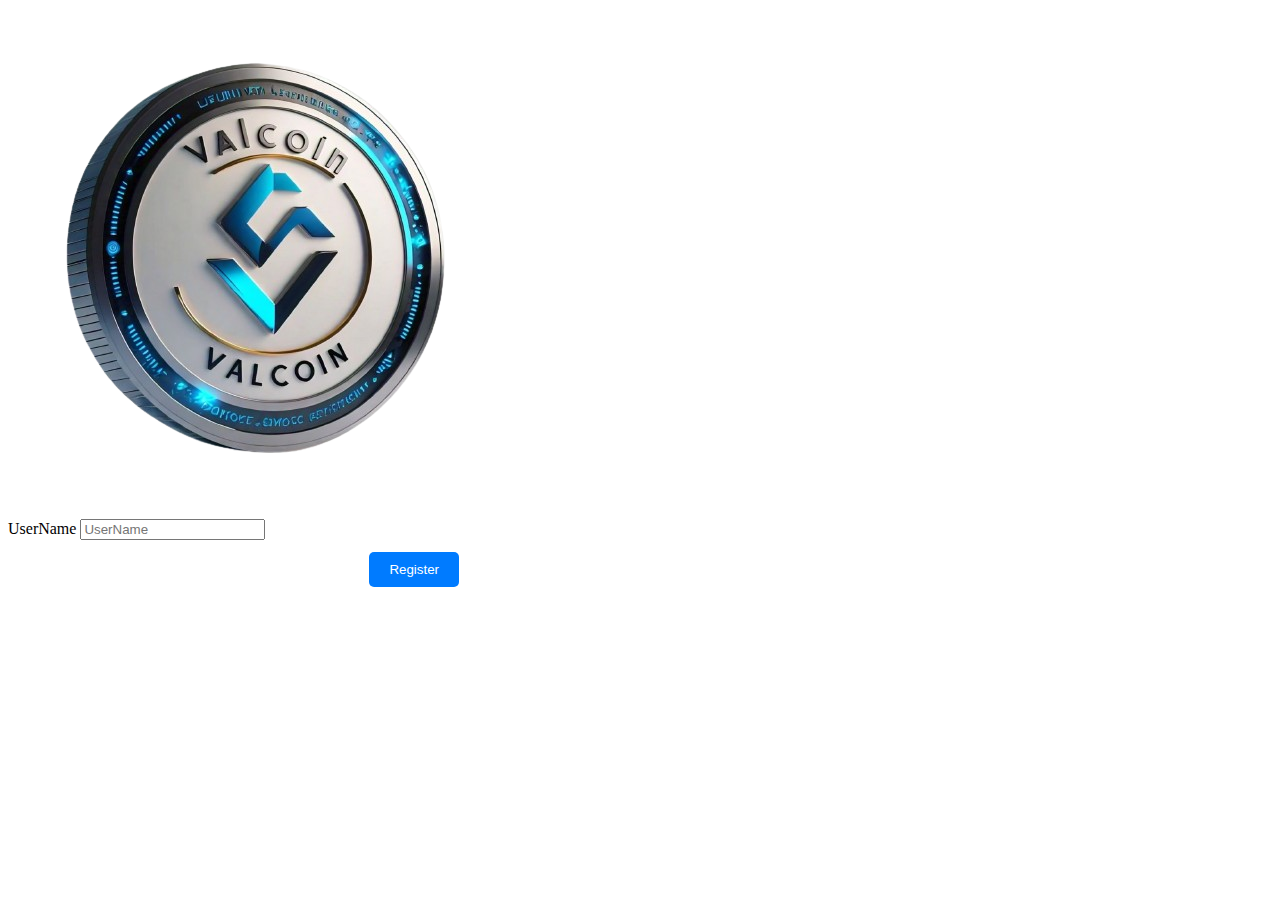
<file: spin-a-wheel-master/index.html>
<!DOCTYPE html>
<html lang="en">

<head>
    <meta charset="UTF-8">
    <meta name="viewport" content="width=device-width, initial-scale=1.0">
    <title>Document</title>
    <style>
        @media (max-width: 430px) {
            .fox {
                width: 300px;
                height: 335px;
                min-width: 470px;
                min-height: 335px;
            }
            .fox * {
                position: absolute;
            }
            .fox:after {
                content: "";
                display: block;
                position: absolute;
                width: 50%;
                height: 20px;
                border-radius: 100%;
                background: rgba(0, 0, 0, 0.2);
                bottom: -10px;
                left: 10%;
                z-index: -1;
            }
            @-webkit-keyframes log {
                from,
                to {
                    transform: rotate(-30deg);
                }
                50% {
                    transform: rotate(25deg);
                }
            }
            @keyframes log {
                from,
                to {
                    transform: rotate(-30deg);
                }
                50% {
                    transform: rotate(25deg);
                }
            }
            @-webkit-keyframes log-inner {
                from,
                to {
                    transform: rotate(15deg);
                }
                50% {
                    transform: rotate(-15deg);
                }
            }
            @keyframes log-inner {
                from,
                to {
                    transform: rotate(15deg);
                }
                50% {
                    transform: rotate(-15deg);
                }
            }
            @-webkit-keyframes hind-log {
                from,
                to {
                    transform: rotate(-20deg);
                }
                50% {
                    transform: rotate(15deg);
                }
            }
            @keyframes hind-log {
                from,
                to {
                    transform: rotate(-20deg);
                }
                50% {
                    transform: rotate(15deg);
                }
            }
            @-webkit-keyframes hind-log-inner {
                from,
                to {
                    transform: rotate(50deg);
                }
                50% {
                    transform: rotate(30deg);
                }
            }
            @keyframes hind-log-inner {
                from,
                to {
                    transform: rotate(50deg);
                }
                50% {
                    transform: rotate(30deg);
                }
            }
            .leg-outer {
                bottom: 0;
                right: 170px;
                -webkit-animation: leg-outer 0.9s cubic-bezier(0.445, 0, 0.55, 1) both infinite;
                animation: leg-outer 0.9s cubic-bezier(0.445, 0, 0.55, 1) both infinite;
                z-index: 1;
            }
            @-webkit-keyframes leg-outer {
                0%,
                100% {
                    transform: translateX(0);
                }
                50% {
                    transform: translateX(-76px);
                }
            }
            @keyframes leg-outer {
                0%,
                100% {
                    transform: translateX(0);
                }
                50% {
                    transform: translateX(-76px);
                }
            }
            .hind-leg-outer {
                bottom: 0;
                right: 263px;
                -webkit-animation: leg-outer 0.9s cubic-bezier(0.445, 0, 0.55, 1) both infinite;
                animation: leg-outer 0.9s cubic-bezier(0.445, 0, 0.55, 1) both infinite;
                -webkit-animation-delay: -0.225s;
                animation-delay: -0.225s;
                z-index: 1;
            }
            .leg {
                bottom: 0;
                -webkit-animation: leg 0.9s cubic-bezier(0.445, 0, 0.55, 1) both infinite;
                animation: leg 0.9s cubic-bezier(0.445, 0, 0.55, 1) both infinite;
            }
            @-webkit-keyframes leg {
                75% {
                    transform: translateY(-20px);
                }
                from,
                40%,
                to {
                    transform: translateY(0);
                }
            }
            @keyframes leg {
                75% {
                    transform: translateY(-20px);
                }
                from,
                40%,
                to {
                    transform: translateY(0);
                }
            }
            .hind-leg-outer2 {
                bottom: 0;
                -webkit-animation: leg 0.9s cubic-bezier(0.445, 0, 0.55, 1) both infinite;
                animation: leg 0.9s cubic-bezier(0.445, 0, 0.55, 1) both infinite;
                -webkit-animation-delay: -0.225s;
                animation-delay: -0.225s;
            }
            .paw,
            .hind-paw {
                bottom: 100%;
                width: 5px;
                height: 12px;
                transform-origin: bottom center;
                border-radius: 5px;
                background: #000;
            }
            .paw:after,
            .hind-paw:after {
                -webkit-animation: paw 0.9s cubic-bezier(0.445, 0, 0.55, 1) both infinite;
                animation: paw 0.9s cubic-bezier(0.445, 0, 0.55, 1) both infinite;
                content: "";
                position: absolute;
                display: block;
                left: 0;
                bottom: 0;
                height: 100%;
                width: 100%;
                background: #000;
                border-radius: 100px;
                transform-origin: 5px center;
            }
            @-webkit-keyframes paw {
                10%,
                to {
                    transform: rotate(10deg);
                }
                20%,
                40% {
                    transform: rotate(10deg);
                }
                70% {
                    transform: rotate(120deg);
                }
            }
            @keyframes paw {
                10%,
                to {
                    transform: rotate(10deg);
                }
                20%,
                40% {
                    transform: rotate(10deg);
                }
                70% {
                    transform: rotate(120deg);
                }
            }
            .hind-paw {
                -webkit-animation-delay: -0.225s;
                animation-delay: -0.225s;
            }
            .log,
            .hind-log {
                bottom: calc(100% - 5px);
                width: 5px;
                height: 44px;
                transform-origin: bottom center;
                transform: rotate(5deg);
                background: black;
                border-bottom-right-radius: 50% 100%;
                border-top-right-radius: 5px;
                border-top-left-radius: 5px;
            }
            .log:after,
            .hind-log:after {
                content: "";
                display: block;
                position: absolute;
                height: 100%;
                width: 55%;
                right: 0;
                background: black;
                transform-origin: right bottom;
                transform: rotate(9deg);
                border-top-right-radius: 8px;
            }
            .log {
                -webkit-animation: log 0.9s cubic-bezier(0.445, 0, 0.55, 1) both infinite;
                animation: log 0.9s cubic-bezier(0.445, 0, 0.55, 1) both infinite;
            }
            .hind-log {
                -webkit-animation: hind-log 0.9s cubic-bezier(0.445, 0, 0.55, 1) both infinite;
                animation: hind-log 0.9s cubic-bezier(0.445, 0, 0.55, 1) both infinite;
                -webkit-animation-delay: -0.225s;
                animation-delay: -0.225s;
            }
            .log-inner,
            .hind-log-inner {
                z-index: 1;
            }
            .log-inner {
                bottom: calc(100% - 8px);
                width: 15px;
                height: 65px;
                transform-origin: bottom center;
                -webkit-animation: log-inner 0.9s cubic-bezier(0.445, 0, 0.55, 1) both infinite;
                animation: log-inner 0.9s cubic-bezier(0.445, 0, 0.55, 1) both infinite;
                background-color: #e2dee8;
                background-image: linear-gradient(to top, #000000, #000000 10px, rgba(0, 0, 0, 0) 11px, rgba(0, 0, 0, 0));
                border-bottom-right-radius: 5px;
                border-bottom-left-radius: 5px;
            }
            .leg-outer+.leg-outer .log-inner,
            .leg-outer+.leg-outer .log-inner:after {
                background-color: #c7c3d0;
            }
            .leg-outer+.leg-outer .log-inner:before {
                background: radial-gradient(farthest-side at bottom left, rgba(0, 0, 0, 0), rgba(0, 0, 0, 0) 99%, #c7c3d0);
            }
            .log-inner:before,
            .log-inner:after {
                content: "";
                display: block;
                position: absolute;
            }
            .log-inner:before {
                right: 100%;
                background: radial-gradient(farthest-side at bottom left, rgba(0, 0, 0, 0), rgba(0, 0, 0, 0) 99%, #e2dee8);
                height: 90%;
                bottom: 0;
                width: 240%;
                border-top-left-radius: 100%;
            }
            .log-inner:after {
                right: 0;
                bottom: 0;
                height: 100%;
                width: 80%;
                background-color: #e2dee8;
                transform-origin: bottom right;
                transform: rotate(15deg);
                border-bottom-left-radius: 50% 100%;
                border-bottom-right-radius: 5px;
                background-image: linear-gradient(-15deg, #000000, #000000 9.5px, rgba(0, 0, 0, 0) 9.5px, rgba(0, 0, 0, 0));
            }
            .hind-log-inner {
                bottom: calc(100% - 7px);
                width: 10px;
                left: -1px;
                height: 80px;
                transform-origin: bottom center;
                -webkit-animation: hind-log-inner 0.9s cubic-bezier(0.445, 0, 0.55, 1) both infinite;
                animation: hind-log-inner 0.9s cubic-bezier(0.445, 0, 0.55, 1) both infinite;
                -webkit-animation-delay: -0.225s;
                animation-delay: -0.225s;
                background-color: #e2dee8;
                background-image: linear-gradient(to top, #000000, #000000 12px, rgba(0, 0, 0, 0) 12px, rgba(0, 0, 0, 0));
            }
            .hind-log-inner:before,
            .hind-log-inner:after {
                content: "";
                display: block;
                position: absolute;
            }
            .hind-log-inner:before {
                right: 100%;
                background: radial-gradient(farthest-side at bottom left, rgba(0, 0, 0, 0), rgba(0, 0, 0, 0) 99%, #e2dee8);
                height: 90%;
                bottom: 0;
                width: 240%;
                border-top-left-radius: 100%;
            }
            .hind-log-inner:after {
                left: 100%;
                left: 100%;
                height: 100%;
                width: 34px;
                background-color: #e2dee8;
                border-bottom-right-radius: 100% 100%;
                transform-origin: bottom left;
                transform: skewY(-38deg);
                background-image: linear-gradient(38deg, #000000, #000000 10px, rgba(0, 0, 0, 0) 10px, rgba(0, 0, 0, 0));
            }
            .hind-leg-outer+.hind-leg-outer .hind-log-inner:before {
                background: radial-gradient(farthest-side at bottom left, rgba(0, 0, 0, 0), rgba(0, 0, 0, 0) 99%, #c7c3d0);
            }
            .leg-outer+.leg-outer {
                z-index: 0;
            }
            .leg-outer+.leg-outer,
            .leg-outer+.leg-outer *,
            .leg-outer+.leg-outer *:after {
                -webkit-animation-delay: -0.45s !important;
                animation-delay: -0.45s !important;
            }
            .hind-paw:after {
                -webkit-animation-delay: -0.225s;
                animation-delay: -0.225s;
            }
            .hind-leg-outer+.hind-leg-outer {
                z-index: 0;
            }
            .hind-leg-outer+.hind-leg-outer,
            .hind-leg-outer+.hind-leg-outer *,
            .hind-leg-outer+.hind-leg-outer *:after {
                -webkit-animation-delay: -0.675s;
                animation-delay: -0.675s;
            }
            .hind-leg-outer+.hind-leg-outer .hind-log-inner,
            .hind-leg-outer+.hind-leg-outer .hind-log-inner:after {
                background-color: #c7c3d0;
            }
            .body {
                top: 50%;
                left: 170px;
                height: 90px;
                width: 123px;
                background: #e2dee8;
                border-top-left-radius: 25% 50%;
                border-bottom-left-radius: 25% 50%;
                border-bottom-right-radius: 25% 50%;
                transform-origin: right center;
                -webkit-animation: body 0.9s cubic-bezier(0.445, 0, 0.55, 1) both infinite;
                animation: body 0.9s cubic-bezier(0.445, 0, 0.55, 1) both infinite;
                -webkit-animation-duration: 0.45s;
                animation-duration: 0.45s;
                -webkit-animation-delay: -0.225s;
                animation-delay: -0.225s;
            }
            @-webkit-keyframes body {
                from,
                to {
                    transform: rotate(-1deg);
                }
                50% {
                    transform: rotate(1deg);
                }
            }
            @keyframes body {
                from,
                to {
                    transform: rotate(-1deg);
                }
                50% {
                    transform: rotate(1deg);
                }
            }
            .body:before {
                content: "";
                display: block;
                position: absolute;
                height: 50px;
                width: 50px;
                background: #e2dee8;
                z-index: 1;
                border-top-right-radius: 10px;
                right: 3px;
                top: -3px;
                transform: rotate(15deg);
            }
            .head {
                position: absolute;
                height: 87px;
                width: 82px;
                bottom: 89%;
                left: 65%;
                border-top-left-radius: 40% 60%;
                border-top-right-radius: 60% 20%;
                background: #e2dee8;
                -webkit-animation: head 0.9s cubic-bezier(0.445, 0, 0.55, 1) both infinite;
                animation: head 0.9s cubic-bezier(0.445, 0, 0.55, 1) both infinite;
                -webkit-animation-duration: 0.45s;
                animation-duration: 0.45s;
                -webkit-animation-delay: -0.225s;
                animation-delay: -0.225s;
                transform-origin: center bottom;
                z-index: 0;
                transform-style: preserve-3d;
            }
            @-webkit-keyframes head {
                from,
                to {
                    transform: rotate(0);
                }
                50% {
                    transform: translateY(2px) rotate(-2deg);
                }
            }
            @keyframes head {
                from,
                to {
                    transform: rotate(0);
                }
                50% {
                    transform: translateY(2px) rotate(-2deg);
                }
            }
            .head:before,
            .head:after {
                content: "";
                display: block;
                position: absolute;
            }
            .head:before {
                width: 15px;
                height: 15px;
                right: 100%;
                bottom: 9px;
                background-image: radial-gradient(ellipse farthest-side at top left, rgba(0, 0, 0, 0), rgba(0, 0, 0, 0) 99%, #e2dee8 99.1%);
            }
            .head:after {
                width: 50px;
                height: 40px;
                top: calc(100% - 1px);
                left: 50%;
                background-image: radial-gradient(ellipse farthest-side at bottom right, rgba(0, 0, 0, 0), rgba(0, 0, 0, 0) 99%, #f0e9ec 99.1%);
            }
            .face {
                width: 74px;
                height: 72px;
                bottom: 0;
                right: 5px;
                background: #f0e9ec;
                border-top-left-radius: 60% 100%;
                border-top-right-radius: 40% 10%;
                z-index: 2;
                -webkit-animation: face 0.9s cubic-bezier(0.445, 0, 0.55, 1) both infinite;
                animation: face 0.9s cubic-bezier(0.445, 0, 0.55, 1) both infinite;
            }
            @-webkit-keyframes face {
                from,
                to {
                    transform: translateX(0);
                }
                50% {
                    transform: translateX(-2px);
                }
            }
            @keyframes face {
                from,
                to {
                    transform: translateX(0);
                }
                50% {
                    transform: translateX(-2px);
                }
            }
            .face:before,
            .face:after {
                content: "";
                display: block;
                position: absolute;
                background: black;
                -webkit-animation: eye 0.9s cubic-bezier(0.445, 0, 0.55, 1) both infinite;
                animation: eye 0.9s cubic-bezier(0.445, 0, 0.55, 1) both infinite;
            }
            @-webkit-keyframes eye {
                from,
                to {
                    transform: rotate(-12deg);
                }
                50% {
                    transform: translateX(-2px) rotate(-12deg);
                }
            }
            @keyframes eye {
                from,
                to {
                    transform: rotate(-12deg);
                }
                50% {
                    transform: translateX(-2px) rotate(-12deg);
                }
            }
            .face:before {
                height: 4px;
                width: 25px;
                border-radius: 2px;
                top: 13px;
                right: 10px;
            }
            .face:after {
                height: 10px;
                width: 10px;
                border-radius: 50%;
                top: 23px;
                right: 15px;
            }
            .snout {
                width: 26px;
                height: 24px;
                left: calc(100% - 5px);
                bottom: 0;
                border-bottom-right-radius: 100%;
                background-color: #f0e9ec;
                background-image: radial-gradient(circle 6px at top right, #000000, #000000 99%, rgba(0, 0, 0, 0) 99%);
                transform-origin: right;
                -webkit-animation: snout 0.9s cubic-bezier(0.445, 0, 0.55, 1) both infinite;
                animation: snout 0.9s cubic-bezier(0.445, 0, 0.55, 1) both infinite;
            }
            @-webkit-keyframes snout {
                from,
                to {
                    transform: scale(1);
                }
                50% {
                    transform: scaleX(1.05);
                }
            }
            @keyframes snout {
                from,
                to {
                    transform: scale(1);
                }
                50% {
                    transform: scaleX(1.05);
                }
            }
            .snout:before,
            .snout:after {
                content: "";
                display: block;
                position: absolute;
                bottom: 100%;
                left: 5px;
                width: calc(100% - 5px);
                height: 40px;
                background-image: radial-gradient(ellipse farthest-side at top right, rgba(0, 0, 0, 0), rgba(0, 0, 0, 0) 99%, #e2dee8 99.1%);
            }
            .snout:before {
                -webkit-animation: snout-outer 0.9s cubic-bezier(0.445, 0, 0.55, 1) both infinite;
                animation: snout-outer 0.9s cubic-bezier(0.445, 0, 0.55, 1) both infinite;
            }
            @-webkit-keyframes snout-outer {
                50% {
                    transform: scaleX(0.93);
                }
            }
            @keyframes snout-outer {
                50% {
                    transform: scaleX(0.93);
                }
            }
            .snout:after {
                background-image: radial-gradient(ellipse farthest-side at top right, rgba(0, 0, 0, 0), rgba(0, 0, 0, 0) 99%, #f0e9ec 99.1%);
                left: 0;
            }
            .tail {
                border-radius: 50%;
                background: #e2dee8;
                width: 1rem;
                height: 1rem;
            }
            .body>.tail {
                height: 10;
                width: 10;
                left: 10px;
                transform: rotate(58deg);
            }
            .body>.tail .tail {
                right: 100%;
                border-color: green;
                z-index: -1;
            }
            .body>.tail>.tail {
                height: 36px;
                width: 6px;
                top: -8px;
                -webkit-animation: tail-2 0.9s cubic-bezier(0.445, 0, 0.55, 1) both infinite;
                animation: tail-2 0.9s cubic-bezier(0.445, 0, 0.55, 1) both infinite;
                -webkit-animation-delay: -0.225s;
                animation-delay: -0.225s;
                transform-origin: calc(100% + 10px);
                transform: rotate(0);
            }
            @-webkit-keyframes tail-2 {
                from,
                to {
                    transform: rotate(0);
                }
                50% {
                    transform: rotate(0);
                }
            }
            @keyframes tail-2 {
                from,
                to {
                    transform: rotate(0);
                }
                50% {
                    transform: rotate(0);
                }
            }
            .body>.tail>.tail:before,
            .body>.tail>.tail:after {
                content: "";
                left: 50%;
                position: absolute;
                height: 50%;
                width: 26.83282px;
                display: block;
                background: #e2dee8;
            }
            .body>.tail>.tail:after {
                bottom: 0;
                transform-origin: top left;
                transform: rotate(-16.60156deg);
            }
            .body>.tail>.tail:before {
                transform-origin: bottom left;
                transform: rotate(16.60156deg);
            }
            .body>.tail>.tail2>.tail {
                height: 100px;
                width: 100px;
                top: -25px;
                -webkit-animation: tail2-2 0.9s cubic-bezier(0.445, 0, 0.55, 1) both infinite;
                animation: tail2-2 0.9s cubic-bezier(0.445, 0, 0.55, 1) both infinite;
                -webkit-animation-delay: -0.225s;
                animation-delay: -0.225s;
                transform-origin: calc(100% + 10px);
                transform: rotate(-30deg);
            }
            @-webkit-keyframes tail2-2 {
                from,
                to {
                    transform: rotate(-33deg);
                }
                50% {
                    transform: rotate(-30deg);
                }
            }
            @keyframes tail2-2 {
                from,
                to {
                    transform: rotate(-33deg);
                }
                50% {
                    transform: rotate(-30deg);
                }
            }
            .body>.tail>.tail2>.tail:before,
            .body>.tail>.tail2>.tail:after {
                content: "";
                left: 50%;
                position: absolute;
                height: 30%;
                width: 17.41657px;
                display: block;
                background: #e2dee8;
            }
            .body>.tail>.tail2>.tail:after {
                bottom: 0;
                transform-origin: top left;
                transform: rotate(-33.74902deg);
            }
            .body>.tail>.tail2>.tail:before {
                transform-origin: bottom left;
                transform: rotate(33.74902deg);
            }
            .body>.tail>.tail>.tail {
                height: 93px;
                width: 100px;
                top: -28.5px;
                -webkit-animation: tail-3 0.9s cubic-bezier(0.445, 0, 0.55, 1) both infinite;
                animation: tail-3 0.9s cubic-bezier(0.445, 0, 0.55, 1) both infinite;
                -webkit-animation-delay: -0.225s;
                animation-delay: -0.225s;
                transform-origin: calc(100% + 18px);
                transform: rotate(-24deg);
            }
            @-webkit-keyframes tail-3 {
                from,
                to {
                    transform: rotate(-30deg);
                }
                50% {
                    transform: rotate(-24deg);
                }
            }
            @keyframes tail-3 {
                from,
                to {
                    transform: rotate(-30deg);
                }
                50% {
                    transform: rotate(-24deg);
                }
            }
            .body>.tail>.tail>.tail:before,
            .body>.tail>.tail>.tail:after {
                content: "";
                left: 50%;
                position: absolute;
                height: 30%;
                width: 57.8619px;
                display: block;
                background: #e2dee8;
            }
            .body>.tail>.tail>.tail:after {
                bottom: 0;
                transform-origin: top left;
                transform: rotate(-26.22267deg);
            }
            .body>.tail>.tail>.tail:before {
                transform-origin: bottom left;
                transform: rotate(26.22267deg);
            }
            .body>.tail>.tail2>.tail>.tail {
                height: 120px;
                width: 50px;
                top: -25px;
                -webkit-animation: tail2-3 0.9s cubic-bezier(0.445, 0, 0.55, 1) both infinite;
                animation: tail2-3 0.9s cubic-bezier(0.445, 0, 0.55, 1) both infinite;
                -webkit-animation-delay: -425ms;
                animation-delay: -425ms;
                background: linear-gradient(45deg, #f0e9ec 25%, rgba(0, 0, 0, 0) 25%), linear-gradient(135deg, #f0e9ec 25%, rgba(0, 0, 0, 0) 25%) 0 0, linear-gradient(to left, rgba(0, 0, 0, 0), rgba(0, 0, 0, 0) 66%, #f0e9ec 66%);
                background-size: 40px 40px, 40px 40px, 100%;
                background-position: center;
                background-color: #e2dee8;
                background-repeat: repeat-y;
                transform-origin: calc(100% + 35px);
                transform: rotate(-30deg);
            }
            @-webkit-keyframes tail2-3 {
                from,
                to {
                    transform: rotate(-35deg);
                }
                50% {
                    transform: rotate(-30deg);
                }
            }
            @keyframes tail2-3 {
                from,
                to {
                    transform: rotate(-35deg);
                }
                50% {
                    transform: rotate(-30deg);
                }
            }
            .body>.tail>.tail2>.tail>.tail:before,
            .body>.tail>.tail2>.tail>.tail:after {
                content: "";
                left: 50%;
                position: absolute;
                height: 50%;
                width: 41.65151px;
                display: block;
                background: #e2dee8;
            }
            .body>.tail>.tail2>.tail>.tail:after {
                bottom: 0;
                transform-origin: top left;
                transform: rotate(-15.25754deg);
            }
            .body>.tail>.tail2>.tail>.tail:before {
                transform-origin: bottom left;
                transform: rotate(15.25754deg);
            }
            .body>.tail>.tail>.tail>.tail {
                height: 98px;
                width: 38px;
                top: -2.5px;
                -webkit-animation: tail-4 0.9s cubic-bezier(0.445, 0, 0.55, 1) both infinite;
                animation: tail-4 0.9s cubic-bezier(0.445, 0, 0.55, 1) both infinite;
                -webkit-animation-delay: -425ms;
                animation-delay: -425ms;
                background: #f0e9ec !important;
                transform-origin: calc(100% + 46.5px);
                transform: rotate(-17deg);
            }
            .body>.tail>.tail>.tail>.tail:before {
                background: linear-gradient(to right, #f0e9ec, #e2dee8) !important;
            }
            @-webkit-keyframes tail-4 {
                from,
                to {
                    transform: rotate(-24deg);
                }
                50% {
                    transform: rotate(-17deg);
                }
            }
            @keyframes tail-4 {
                from,
                to {
                    transform: rotate(-24deg);
                }
                50% {
                    transform: rotate(-17deg);
                }
            }
            .body>.tail>.tail>.tail>.tail:before,
            .body>.tail>.tail>.tail>.tail:after {
                content: "";
                left: 50%;
                position: absolute;
                height: 50%;
                width: 35.46727px;
                display: block;
                background: #e2dee8;
            }
            .body>.tail>.tail>.tail>.tail:after {
                bottom: 0;
                transform-origin: top left;
                transform: rotate(-1.50006deg);
            }
            .body>.tail>.tail>.tail>.tail:before {
                transform-origin: bottom left;
                transform: rotate(1.50006deg);
            }
            .body>.tail>.tail2>.tail>.tail>.tail {
                height: 50px;
                width: 20px;
                top: 35px;
                -webkit-animation: tail2-4 0.9s cubic-bezier(0.445, 0, 0.55, 1) both infinite;
                animation: tail2-4 0.9s cubic-bezier(0.445, 0, 0.55, 1) both infinite;
                -webkit-animation-delay: -0.225s;
                animation-delay: -0.225s;
                transform-origin: calc(100% + 60px);
                transform: rotate(27deg);
            }
            .body>.tail>.tail2>.tail>.tail>.tail:before {
                display: none !important;
            }
            .body>.tail>.tail2>.tail>.tail>.tail,
            .body>.tail>.tail2>.tail>.tail>.tail:before,
            .body>.tail>.tail2>.tail>.tail>.tail:after {
                background: #f0e9ec !important;
            }
            @-webkit-keyframes tail2-4 {
                from,
                to {
                    transform: rotate(5deg);
                }
                50% {
                    transform: rotate(27deg);
                }
            }
            @keyframes tail2-4 {
                from,
                to {
                    transform: rotate(5deg);
                }
                50% {
                    transform: rotate(27deg);
                }
            }
            .body>.tail>.tail2>.tail>.tail>.tail:before,
            .body>.tail>.tail2>.tail>.tail>.tail:after {
                content: "";
                left: 50%;
                position: absolute;
                height: 50%;
                width: 77.45967px;
                display: block;
                background: #e2dee8;
            }
            .body>.tail>.tail2>.tail>.tail>.tail:after {
                bottom: 0;
                transform-origin: top left;
                transform: rotate(24.31576deg);
            }
            .body>.tail>.tail2>.tail>.tail>.tail:before {
                transform-origin: bottom left;
                transform: rotate(-24.31576deg);
            }
            .body>.tail>.tail>.tail>.tail>.tail {
                height: 36px;
                width: 36px;
                top: 31px;
                -webkit-animation: tail-5 0.9s cubic-bezier(0.445, 0, 0.55, 1) both infinite;
                animation: tail-5 0.9s cubic-bezier(0.445, 0, 0.55, 1) both infinite;
                -webkit-animation-delay: -0.225s;
                animation-delay: -0.225s;
                transform-origin: calc(100% + 49px);
                transform: rotate(41deg);
            }
            .body>.tail>.tail>.tail>.tail>.tail,
            .body>.tail>.tail>.tail>.tail>.tail:before,
            .body>.tail>.tail>.tail>.tail>.tail:after {
                background: #f0e9ec !important;
            }
            @-webkit-keyframes tail-5 {
                from,
                to {
                    transform: rotate(10deg);
                }
                50% {
                    transform: rotate(41deg);
                }
            }
            @keyframes tail-5 {
                from,
                to {
                    transform: rotate(10deg);
                }
                50% {
                    transform: rotate(41deg);
                }
            }
            .body>.tail>.tail>.tail>.tail>.tail:before,
            .body>.tail>.tail>.tail>.tail>.tail:after {
                content: "";
                left: 50%;
                position: absolute;
                height: 50%;
                width: 59.39697px;
                display: block;
                background: #e2dee8;
            }
            .body>.tail>.tail>.tail>.tail>.tail:after {
                bottom: 0;
                transform-origin: top left;
                transform: rotate(27.56063deg);
            }
            .body>.tail>.tail>.tail>.tail>.tail:before {
                transform-origin: bottom left;
                transform: rotate(-27.56063deg);
            }
            .body>.tail>.tail2>.tail>.tail>.tail>.tail {
                height: 20px;
                width: 10px;
                top: 15px;
                -webkit-animation: tail2-5 0.9s cubic-bezier(0.445, 0, 0.55, 1) both infinite;
                animation: tail2-5 0.9s cubic-bezier(0.445, 0, 0.55, 1) both infinite;
                -webkit-animation-delay: -0.225s;
                animation-delay: -0.225s;
                transform-origin: calc(100% + 25px);
                transform: rotate(23deg);
            }
            .body>.tail>.tail2>.tail>.tail>.tail>.tail,
            .body>.tail>.tail2>.tail>.tail>.tail>.tail:before,
            .body>.tail>.tail2>.tail>.tail>.tail>.tail:after {
                background: #f0e9ec !important;
            }
            @-webkit-keyframes tail2-5 {
                from,
                to {
                    transform: rotate(0deg);
                }
                50% {
                    transform: rotate(23deg);
                }
            }
            @keyframes tail2-5 {
                from,
                to {
                    transform: rotate(0deg);
                }
                50% {
                    transform: rotate(23deg);
                }
            }
            .body>.tail>.tail2>.tail>.tail>.tail>.tail:before,
            .body>.tail>.tail2>.tail>.tail>.tail>.tail:after {
                content: "";
                left: 50%;
                position: absolute;
                height: 50%;
                width: 31.62278px;
                display: block;
                background: #e2dee8;
            }
            .body>.tail>.tail2>.tail>.tail>.tail>.tail:after {
                bottom: 0;
                transform-origin: top left;
                transform: rotate(25.37695deg);
            }
            .body>.tail>.tail2>.tail>.tail>.tail>.tail:before {
                transform-origin: bottom left;
                transform: rotate(-25.37695deg);
            }
            .body>.tail>.tail>.tail>.tail>.tail>.tail {
                height: 15px;
                width: 10px;
                top: 10.5px;
                -webkit-animation: tail-6 0.9s cubic-bezier(0.445, 0, 0.55, 1) both infinite;
                animation: tail-6 0.9s cubic-bezier(0.445, 0, 0.55, 1) both infinite;
                -webkit-animation-delay: -0.225s;
                animation-delay: -0.225s;
                transform-origin: calc(100% + 18px);
                transform: rotate(10deg);
            }
            .body>.tail>.tail>.tail>.tail>.tail>.tail,
            .body>.tail>.tail>.tail>.tail>.tail>.tail:before,
            .body>.tail>.tail>.tail>.tail>.tail>.tail:after {
                background: #f0e9ec !important;
            }
            @-webkit-keyframes tail-6 {
                from,
                to {
                    transform: rotate(0deg);
                }
                50% {
                    transform: rotate(10deg);
                }
            }
            @keyframes tail-6 {
                from,
                to {
                    transform: rotate(0deg);
                }
                50% {
                    transform: rotate(10deg);
                }
            }
            .body>.tail>.tail>.tail>.tail>.tail>.tail:before,
            .body>.tail>.tail>.tail>.tail>.tail>.tail:after {
                content: "";
                left: 50%;
                position: absolute;
                height: 50%;
                width: 23.2379px;
                display: block;
                background: #e2dee8;
            }
            .body>.tail>.tail>.tail>.tail>.tail>.tail:after {
                bottom: 0;
                transform-origin: top left;
                transform: rotate(24.31576deg);
            }
            .body>.tail>.tail>.tail>.tail>.tail>.tail:before {
                transform-origin: bottom left;
                transform: rotate(-24.31576deg);
            }
            .body>.tail>.tail2>.tail>.tail>.tail>.tail>.tail {
                height: 10px;
                width: 10px;
                top: 5px;
                -webkit-animation: tail2-6 0.9s cubic-bezier(0.445, 0, 0.55, 1) both infinite;
                animation: tail2-6 0.9s cubic-bezier(0.445, 0, 0.55, 1) both infinite;
                -webkit-animation-delay: -0.225s;
                animation-delay: -0.225s;
                transform-origin: calc(100% + 10px);
                transform: rotate(10deg);
            }
            .body>.tail>.tail2>.tail>.tail>.tail>.tail>.tail,
            .body>.tail>.tail2>.tail>.tail>.tail>.tail>.tail:before,
            .body>.tail>.tail2>.tail>.tail>.tail>.tail>.tail:after {
                background: #f0e9ec !important;
            }
            @-webkit-keyframes tail2-6 {
                from,
                to {
                    transform: rotate(3deg);
                }
                50% {
                    transform: rotate(10deg);
                }
            }
            @keyframes tail2-6 {
                from,
                to {
                    transform: rotate(3deg);
                }
                50% {
                    transform: rotate(10deg);
                }
            }
            .body>.tail>.tail2>.tail>.tail>.tail>.tail>.tail:before,
            .body>.tail>.tail2>.tail>.tail>.tail>.tail>.tail:after {
                content: "";
                left: 50%;
                position: absolute;
                height: 50%;
                width: 14.14214px;
                display: block;
                background: #e2dee8;
            }
            .body>.tail>.tail2>.tail>.tail>.tail>.tail>.tail:after {
                bottom: 0;
                transform-origin: top left;
                transform: rotate(19.47124deg);
            }
            .body>.tail>.tail2>.tail>.tail>.tail>.tail>.tail:before {
                transform-origin: bottom left;
                transform: rotate(-19.47124deg);
            }
            .body>.tail>.tail2 {
                height: 20px;
                width: 10px;
                border-radius: 50%;
                position: absolute;
                right: 50%;
                transform-origin: right center;
                transform: rotate(18deg);
            }
            .body>.tail>.tail2 .tail {
                border-color: blue;
                z-index: -1;
            }
            .ears {
                top: 10px;
                left: 35px;
                width: 60px;
                transform: rotateY(20deg);
                transform-origin: bottom left;
            }
            .ears:before {
                content: "";
                display: block;
                position: absolute;
                width: 60px;
                height: 40px;
                background: #e2dee8;
                border-top-left-radius: 100%;
                left: -36px;
                top: -16px;
                transform: rotate(-18deg) skewX(-20deg);
            }
            .ear {
                width: 40px;
                height: 46px;
                bottom: 0;
                transform: skewY(-10deg);
                transform-origin: right bottom;
            }
            .ear:before,
            .ear:after {
                content: "";
                display: block;
                position: absolute;
                height: 100%;
                width: 80%;
                border-top-left-radius: 100%;
            }
            .ear:before {
                background: #e2dee8;
            }
            .ear:after {
                background: #d5d1dc;
                width: 60%;
                right: 0;
                -webkit-animation: ear-inner 0.9s cubic-bezier(0.445, 0, 0.55, 1) both infinite;
                animation: ear-inner 0.9s cubic-bezier(0.445, 0, 0.55, 1) both infinite;
                -webkit-animation-delay: -0.45s;
                animation-delay: -0.45s;
                transform-origin: right;
            }
            @-webkit-keyframes ear-inner {
                50% {
                    transform: scaleX(0.9);
                }
            }
            @keyframes ear-inner {
                50% {
                    transform: scaleX(0.9);
                }
            }
            .ear:nth-child(1) {
                right: 0;
                -webkit-animation: ear-back 0.9s cubic-bezier(0.445, 0, 0.55, 1) both infinite;
                animation: ear-back 0.9s cubic-bezier(0.445, 0, 0.55, 1) both infinite;
            }
            @-webkit-keyframes ear-back {
                from,
                to {
                    transform: rotate(5deg) skewY(-10deg);
                }
                50% {
                    transform: translateX(-1px) rotate(5deg) skewY(-10deg);
                }
            }
            @keyframes ear-back {
                from,
                to {
                    transform: rotate(5deg) skewY(-10deg);
                }
                50% {
                    transform: translateX(-1px) rotate(5deg) skewY(-10deg);
                }
            }
            .ear:nth-child(2) {
                left: 0;
                transform: skewY(-10deg);
            }
            .snow {
                position: absolute;
                top: 0;
                left: 0;
                width: 20%;
                height: 50%;
                z-index: 5;
                pointer-events: none;
                opacity: 0;
                transition: opacity 0.5s cubic-bezier(0.445, 0, 0.55, 1);
                -webkit-animation: snow-x cubic-bezier(0.445, 0, 0.55, 1) 4s both alternate infinite;
                animation: snow-x cubic-bezier(0.445, 0, 0.55, 1) 4s both alternate infinite;
            }
            @-webkit-keyframes snow-x {
                from {
                    transform: translateX(-10%);
                }
                to {
                    transform: translateX(10%);
                }
            }
            @keyframes snow-x {
                from {
                    transform: translateX(-10%);
                }
                to {
                    transform: translateX(10%);
                }
            }
            .fox:hover+.snow {
                opacity: 1;
            }
            .snow:before,
            .snow:after {
                content: "";
                display: block;
                position: absolute;
                top: 0;
                left: 0;
                z-index: 10;
                width: 1vmin;
                height: 1vmin;
                background-color: rgba(255, 255, 255, 0.8);
                border-radius: 50%;
                -webkit-animation: snow 7s linear infinite;
                animation: snow 7s linear infinite;
                box-shadow: 59.348vw 122.76836vh rgba(255, 255, 255, 0.8), 59.348vw 422.76836vh rgba(255, 255, 255, 0.8), 6.07201vw 27.07808vh rgba(255, 255, 255, 0.8), 6.07201vw 327.07808vh rgba(255, 255, 255, 0.8), 98.14178vw 188.37115vh rgba(255, 255, 255, 0.8), 98.14178vw 488.37115vh rgba(255, 255, 255, 0.8), 88.57001vw 5.2913vh rgba(255, 255, 255, 0.8), 88.57001vw 305.2913vh rgba(255, 255, 255, 0.8), 55.00424vw 35.63933vh rgba(255, 255, 255, 0.8), 55.00424vw 335.63933vh rgba(255, 255, 255, 0.8), 51.84133vw 220.70005vh rgba(255, 255, 255, 0.8), 51.84133vw 520.70005vh rgba(255, 255, 255, 0.8), 17.48731vw 219.35359vh rgba(255, 255, 255, 0.8), 17.48731vw 519.35359vh rgba(255, 255, 255, 0.8), 60.11261vw 239.5218vh rgba(255, 255, 255, 0.8), 60.11261vw 539.5218vh rgba(255, 255, 255, 0.8), 46.06815vw 54.7796vh rgba(255, 255, 255, 0.8), 46.06815vw 354.7796vh rgba(255, 255, 255, 0.8), 61.17123vw 14.19915vh rgba(255, 255, 255, 0.8), 61.17123vw 314.19915vh rgba(255, 255, 255, 0.8), 9.8168vw 31.56711vh rgba(255, 255, 255, 0.8), 9.8168vw 331.56711vh rgba(255, 255, 255, 0.8), 58.91848vw 283.42544vh rgba(255, 255, 255, 0.8), 58.91848vw 583.42544vh rgba(255, 255, 255, 0.8), 5.15319vw 57.61703vh rgba(255, 255, 255, 0.8), 5.15319vw 357.61703vh rgba(255, 255, 255, 0.8), 5.19227vw 274.50541vh rgba(255, 255, 255, 0.8), 5.19227vw 574.50541vh rgba(255, 255, 255, 0.8), 8.64121vw 50.9384vh rgba(255, 255, 255, 0.8), 8.64121vw 350.9384vh rgba(255, 255, 255, 0.8), 32.87031vw 117.58701vh rgba(255, 255, 255, 0.8), 32.87031vw 417.58701vh rgba(255, 255, 255, 0.8), 11.4439vw 161.05636vh rgba(255, 255, 255, 0.8), 11.4439vw 461.05636vh rgba(255, 255, 255, 0.8), 99.35583vw 84.1211vh rgba(255, 255, 255, 0.8), 99.35583vw 384.1211vh rgba(255, 255, 255, 0.8), 97.78631vw 60.48915vh rgba(255, 255, 255, 0.8), 97.78631vw 360.48915vh rgba(255, 255, 255, 0.8), 31.33857vw 16.29228vh rgba(255, 255, 255, 0.8), 31.33857vw 316.29228vh rgba(255, 255, 255, 0.8), 45.23735vw 40.86038vh rgba(255, 255, 255, 0.8), 45.23735vw 340.86038vh rgba(255, 255, 255, 0.8), 61.86352vw 2.78958vh rgba(255, 255, 255, 0.8), 61.86352vw 302.78958vh rgba(255, 255, 255, 0.8), 73.84814vw 235.74725vh rgba(255, 255, 255, 0.8), 73.84814vw 535.74725vh rgba(255, 255, 255, 0.8), 4.15246vw 126.75069vh rgba(255, 255, 255, 0.8), 4.15246vw 426.75069vh rgba(255, 255, 255, 0.8), 55.9236vw 138.05875vh rgba(255, 255, 255, 0.8), 55.9236vw 438.05875vh rgba(255, 255, 255, 0.8), 89.48288vw 285.89983vh rgba(255, 255, 255, 0.8), 89.48288vw 585.89983vh rgba(255, 255, 255, 0.8), 32.80132vw 73.59764vh rgba(255, 255, 255, 0.8), 32.80132vw 373.59764vh rgba(255, 255, 255, 0.8), 27.52593vw 41.85206vh rgba(255, 255, 255, 0.8), 27.52593vw 341.85206vh rgba(255, 255, 255, 0.8), 70.41484vw 116.66261vh rgba(255, 255, 255, 0.8), 70.41484vw 416.66261vh rgba(255, 255, 255, 0.8), 78.72854vw 182.5937vh rgba(255, 255, 255, 0.8), 78.72854vw 482.5937vh rgba(255, 255, 255, 0.8), 28.94064vw 143.81417vh rgba(255, 255, 255, 0.8), 28.94064vw 443.81417vh rgba(255, 255, 255, 0.8), 90.54543vw 71.05722vh rgba(255, 255, 255, 0.8), 90.54543vw 371.05722vh rgba(255, 255, 255, 0.8), 2.3301vw 111.6441vh rgba(255, 255, 255, 0.8), 2.3301vw 411.6441vh rgba(255, 255, 255, 0.8), 56.46761vw 263.08565vh rgba(255, 255, 255, 0.8), 56.46761vw 563.08565vh rgba(255, 255, 255, 0.8), 57.95124vw 253.95386vh rgba(255, 255, 255, 0.8), 57.95124vw 553.95386vh rgba(255, 255, 255, 0.8), 6.97279vw 93.33453vh rgba(255, 255, 255, 0.8), 6.97279vw 393.33453vh rgba(255, 255, 255, 0.8), 9.32184vw 214.26382vh rgba(255, 255, 255, 0.8), 9.32184vw 514.26382vh rgba(255, 255, 255, 0.8), 56.41539vw 58.70621vh rgba(255, 255, 255, 0.8), 56.41539vw 358.70621vh rgba(255, 255, 255, 0.8), 2.77474vw 76.66669vh rgba(255, 255, 255, 0.8), 2.77474vw 376.66669vh rgba(255, 255, 255, 0.8), 78.55433vw 243.84667vh rgba(255, 255, 255, 0.8), 78.55433vw 543.84667vh rgba(255, 255, 255, 0.8);
            }
            .snow:after {
                width: 1.1vmin;
                height: 8px;
                -webkit-animation-duration: 6s;
                animation-duration: 6s;
            }
            @-webkit-keyframes snow {
                from {
                    transform: rotate(10deg) translateY(-300vh);
                }
                to {
                    transform: rotate(10deg) translateY(0);
                }
            }
            @keyframes snow {
                from {
                    transform: rotate(10deg) translateY(-300vh);
                }
                to {
                    transform: rotate(10deg) translateY(0);
                }
            }
            body {
                display: flex;
                flex-direction: row;
                justify-content: center;
                align-items: center;
                background: #9095b9;
            }
            html,
            body {
                width: 100%;
                height: 100%;
                margin: 0;
                padding: 0;
                overflow: hidden;
            }
            *,
            *:before,
            *:after {
                box-sizing: border-box;
                position: relative;
            }
            form {
                background-color: #263ff77e;
            }
            .input {
                border-bottom: blue;
                height: 40px;
                border-radius: 50px;
                background-color: rgba(255, 255, 255, 0.281);
            }
            label {
                position: relative;
                bottom: 8px;
            }
            .backgroundimg {
                position: absolute;
                top: 10px;
                width: 400px;
                height: 400px;
            }
        }
        
        button {
            padding: 10px 20px;
            background-color: #007bff;
            color: #fff;
            border: none;
            border-radius: 5px;
            cursor: pointer;
            position: relative;
            top: 40px;
            left: 100px;
            z-index: 1;
        }
        
        button:hover {
            background-color: #0056b3;
        }
    </style>
</head>

<body>
    <img src="valcoin6-removebg-preview.png" alt="" class="backgroundimg">
    <div class="fox">
        <div class="leg-outer">
            <div class="leg">
                <div class="paw">
                    <div class="log">
                        <div class="log-inner">
                        </div>
                    </div>
                </div>
            </div>
        </div>
        <div class="leg-outer">
            <div class="leg">
                <div class="paw">
                    <div class="log">
                        <div class="log-inner"></div>
                    </div>
                </div>
            </div>
        </div>
        <div class="hind-leg-outer">
            <div class="hind-leg-outer2">
                <div class="hind-paw">
                    <div class="hind-log">
                        <div class="hind-log-inner">
                        </div>
                    </div>
                </div>
            </div>
        </div>
        <div class="hind-leg-outer">
            <div class="hind-leg-outer2">
                <div class="hind-paw">
                    <div class="hind-log">
                        <div class="hind-log-inner">
                        </div>
                    </div>
                </div>
            </div>
        </div>
        <div class="body">



            <form action="" style="z-index: 1;">
                <label for="text">UserName</label>
                <input type="text" placeholder="UserName" class="input" id="username" name="username" required>
                <button type="submit">Register</button>
            </form>
            <div class="head">
                <div class="ears">
                    <div class="ear"></div>
                    <div class="ear"></div>
                </div>
                <div class="face"></div>
                <div class="snout"></div>
            </div>
            <div class="tail">
                <div class="tail">
                    <div class="tail">
                        <div class="tail">
                            <div class="tail">
                                <div class="tail">
                                </div>
                            </div>
                        </div>
                    </div>
                </div>
                <div class="tail2">
                    <div class="tail">
                        <div class="tail">
                            <div class="tail">
                                <div class="tail">
                                    <div class="tail">
                                    </div>
                                </div>
                            </div>
                        </div>
                    </div>
                </div>
            </div>
        </div>
    </div>
    <div class="snow"></div>

    <script>
        document.addEventListener('DOMContentLoaded', function() {
            const registrationForm = document.getElementById('registration-form');

            // Check if the user has already registered a username
            const storedUsername = localStorage.getItem('username');
            if (storedUsername) {
                redirectToDashboard();
            }

            // Check if there's a referral link in the URL
            const urlParams = new URLSearchParams(window.location.search);
            const referralLink = urlParams.get('ref');
            if (referralLink) {
                document.getElementById('referral-link').value = referralLink;
            }

            registrationForm.addEventListener('submit', function(event) {
                event.preventDefault();

                const username = document.getElementById('username').value;
                const referralLink = document.getElementById('referral-link').value;

                if (username) {
                    localStorage.setItem('username', username);
                    if (referralLink) {
                        // Reward both users
                        rewardUser(referralLink);
                        rewardUser(username);
                    }
                    redirectToDashboard();
                } else {
                    alert("Please enter a username.");
                }
            });
        });

        function redirectToDashboard() {
            window.location.href = "cumer2.html";
        }

        function rewardUser(username) {
            let balance = 0;
            const storedBalance = localStorage.getItem(`${username}-balance`);
            if (storedBalance) {
                balance = parseInt(storedBalance);
            }
            balance += 10000;
            localStorage.setItem(`${username}-balance`, balance);
        }
    </script>
</body>

</html>
</file>
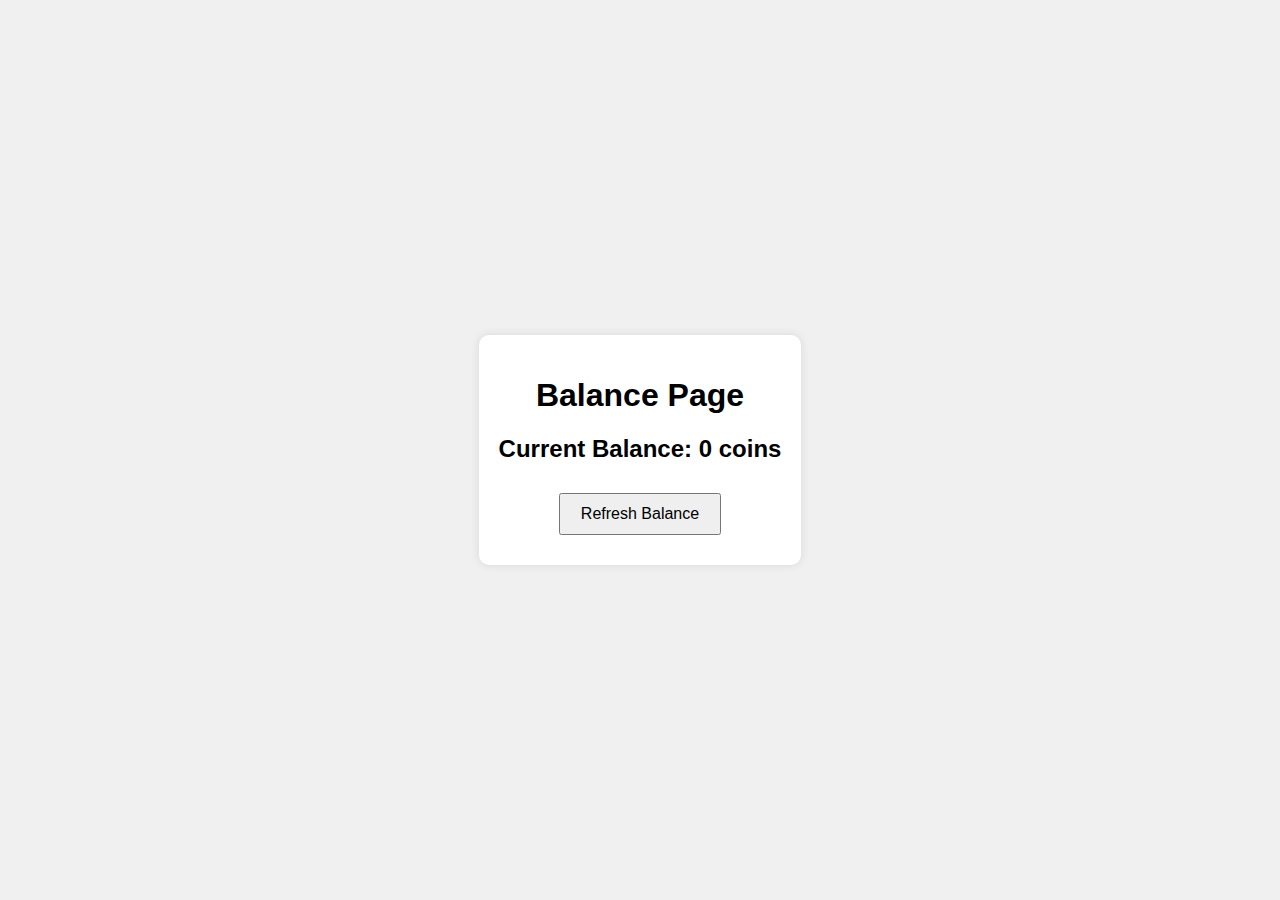
<file: spin-a-wheel-master/balance.html>
<!DOCTYPE html>
<html lang="en">

<head>
    <meta charset="UTF-8">
    <meta name="viewport" content="width=device-width, initial-scale=1.0">
    <title>Balance Page</title>
    <style>
        body {
            font-family: Arial, sans-serif;
            display: flex;
            justify-content: center;
            align-items: center;
            height: 100vh;
            background-color: #f0f0f0;
            margin: 0;
        }
        
        .container {
            text-align: center;
            background: #fff;
            padding: 20px;
            border-radius: 10px;
            box-shadow: 0 0 10px rgba(0, 0, 0, 0.1);
        }
        
        button {
            padding: 10px 20px;
            margin: 10px;
            font-size: 16px;
            cursor: pointer;
        }
        
        #status,
        #countdown,
        #mined {
            margin-top: 20px;
            font-size: 18px;
            color: #333;
        }
        /* Modal styles */
        
        .modal {
            display: none;
            position: fixed;
            z-index: 1;
            left: 0;
            top: 0;
            width: 100%;
            height: 100%;
            overflow: auto;
            background-color: rgb(0, 0, 0);
            background-color: rgba(0, 0, 0, 0.4);
        }
        
        .modal-content {
            background-color: #fefefe;
            margin: 15% auto;
            padding: 20px;
            border: 1px solid #888;
            width: 80%;
            max-width: 300px;
            text-align: center;
        }
        
        .close {
            color: #aaa;
            float: right;
            font-size: 28px;
            font-weight: bold;
        }
        
        .close:hover,
        .close:focus {
            color: black;
            text-decoration: none;
            cursor: pointer;
        }
    </style>
</head>

<body>
    <div class="container">
        <h1>Balance Page</h1>
        <div class="balance">
            <h2>Current Balance: <span id="balance">0</span> coins</h2>
        </div>
        <button id="refreshButton">Refresh Balance</button>
    </div>

    <script>
        const balanceElement = document.getElementById('balance');
        const minedCoinsElement = document.getElementById('minedCoins');
        const startButton = document.getElementById('startButton');
        const stopButton = document.getElementById('stopButton');
        const statusElement = document.getElementById('status');
        const countdownElement = document.getElementById('countdown');
        const transferButton = document.getElementById('transferButton');
        const modal = document.getElementById('modal');
        const closeModal = document.querySelector('.close');
        const claimButton = document.getElementById('claimButton');


        const refreshButton = document.getElementById('refreshButton');

        function updateBalance() {
            const storedBalance = localStorage.getItem('balance');
            if (storedBalance !== null) {
                balanceElement.textContent = storedBalance;
            } else {
                balanceElement.textContent = '0';
            }
        }

        refreshButton.addEventListener('click', updateBalance);

        // Update balance on page load
        updateBalance();
    </script>
</body>

</html>
</file>
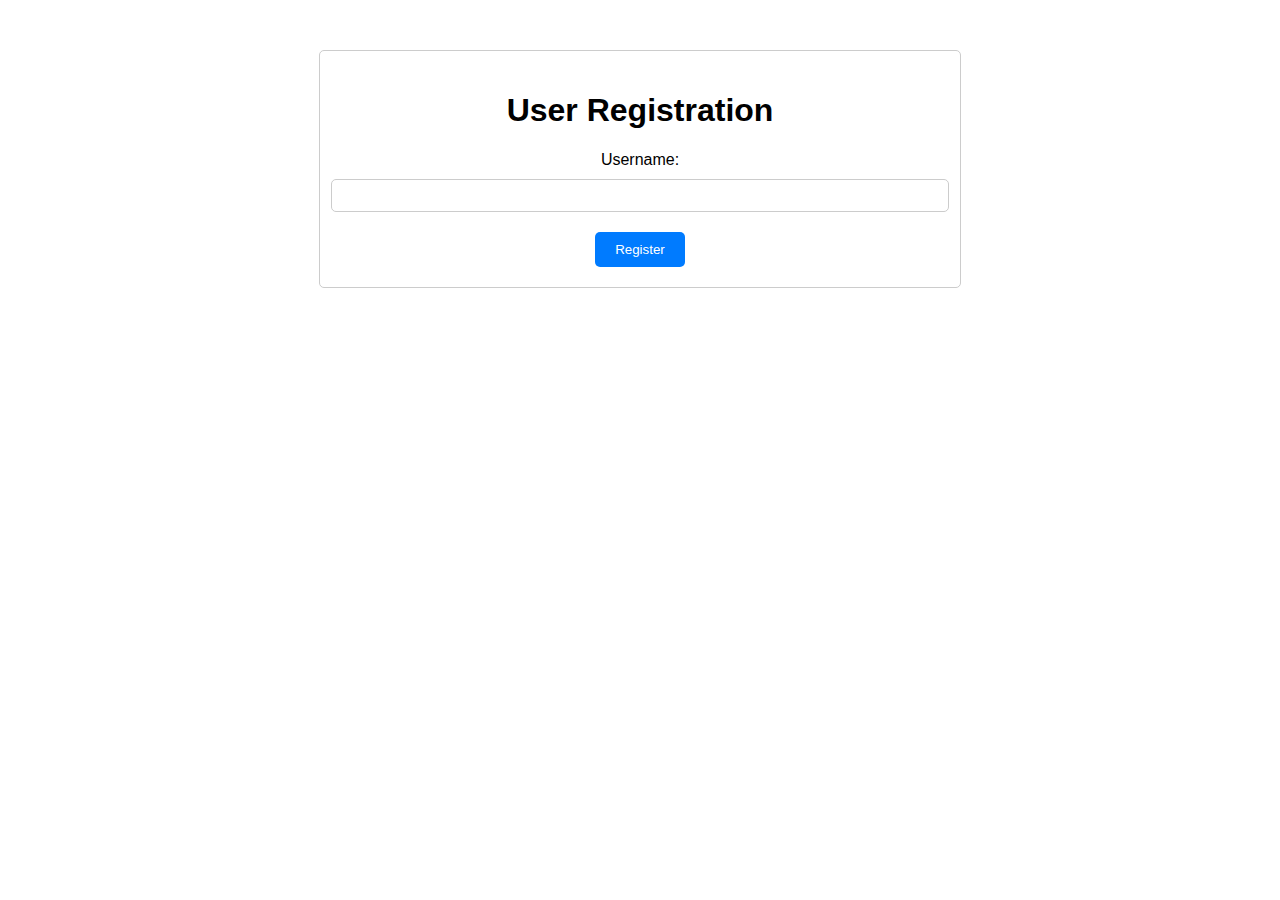
<file: spin-a-wheel-master/cumer.html>
<!DOCTYPE html>
<html lang="en">

<head>
    <meta charset="UTF-8">
    <meta name="viewport" content="width=device-width, initial-scale=1.0">
    <title>User Registration</title>
    <style>
        body {
            font-family: Arial, sans-serif;
            margin: 0;
            padding: 0;
        }
        
        .container {
            max-width: 600px;
            margin: 50px auto;
            padding: 20px;
            border: 1px solid #ccc;
            border-radius: 5px;
        }
        
        h1 {
            text-align: center;
        }
        
        form {
            display: flex;
            flex-direction: column;
            align-items: center;
        }
        
        label {
            margin-bottom: 10px;
        }
        
        input[type="text"] {
            width: 100%;
            padding: 8px;
            margin-bottom: 20px;
            border: 1px solid #ccc;
            border-radius: 5px;
        }
        
        button {
            padding: 10px 20px;
            background-color: #007bff;
            color: #fff;
            border: none;
            border-radius: 5px;
            cursor: pointer;
        }
        
        button:hover {
            background-color: #0056b3;
        }
        
        #username-display {
            text-align: center;
            font-size: 20px;
            margin-top: 20px;
        }
    </style>
</head>

<body>
    <div class="container">
        <h1>User Registration</h1>
        <form id="registration-form">
            <label for="username">Username:</label>
            <input type="text" id="username" name="username" required>
            <input type="hidden" id="referral-link" name="referral-link" value="">
            <button type="submit">Register</button>
        </form>
    </div>
    <script>
        document.addEventListener('DOMContentLoaded', function() {
            const registrationForm = document.getElementById('registration-form');

            // Check if the user has already registered a username
            const storedUsername = localStorage.getItem('username');
            if (storedUsername) {
                redirectToDashboard();
            }

            // Check if there's a referral link in the URL
            const urlParams = new URLSearchParams(window.location.search);
            const referralLink = urlParams.get('ref');
            if (referralLink) {
                document.getElementById('referral-link').value = referralLink;
            }

            registrationForm.addEventListener('submit', function(event) {
                event.preventDefault();

                const username = document.getElementById('username').value;
                const referralLink = document.getElementById('referral-link').value;

                if (username) {
                    localStorage.setItem('username', username);
                    if (referralLink) {
                        // Reward both users
                        rewardUser(referralLink);
                        rewardUser(username);
                    }
                    redirectToDashboard();
                } else {
                    alert("Please enter a username.");
                }
            });
        });

        function redirectToDashboard() {
            window.location.href = "cumer2.html";
        }

        function rewardUser(username) {
            let balance = 0;
            const storedBalance = localStorage.getItem(`${username}-balance`);
            if (storedBalance) {
                balance = parseInt(storedBalance);
            }
            balance += 10000;
            localStorage.setItem(`${username}-balance`, balance);
        }
    </script>
</body>

</html>
</file>
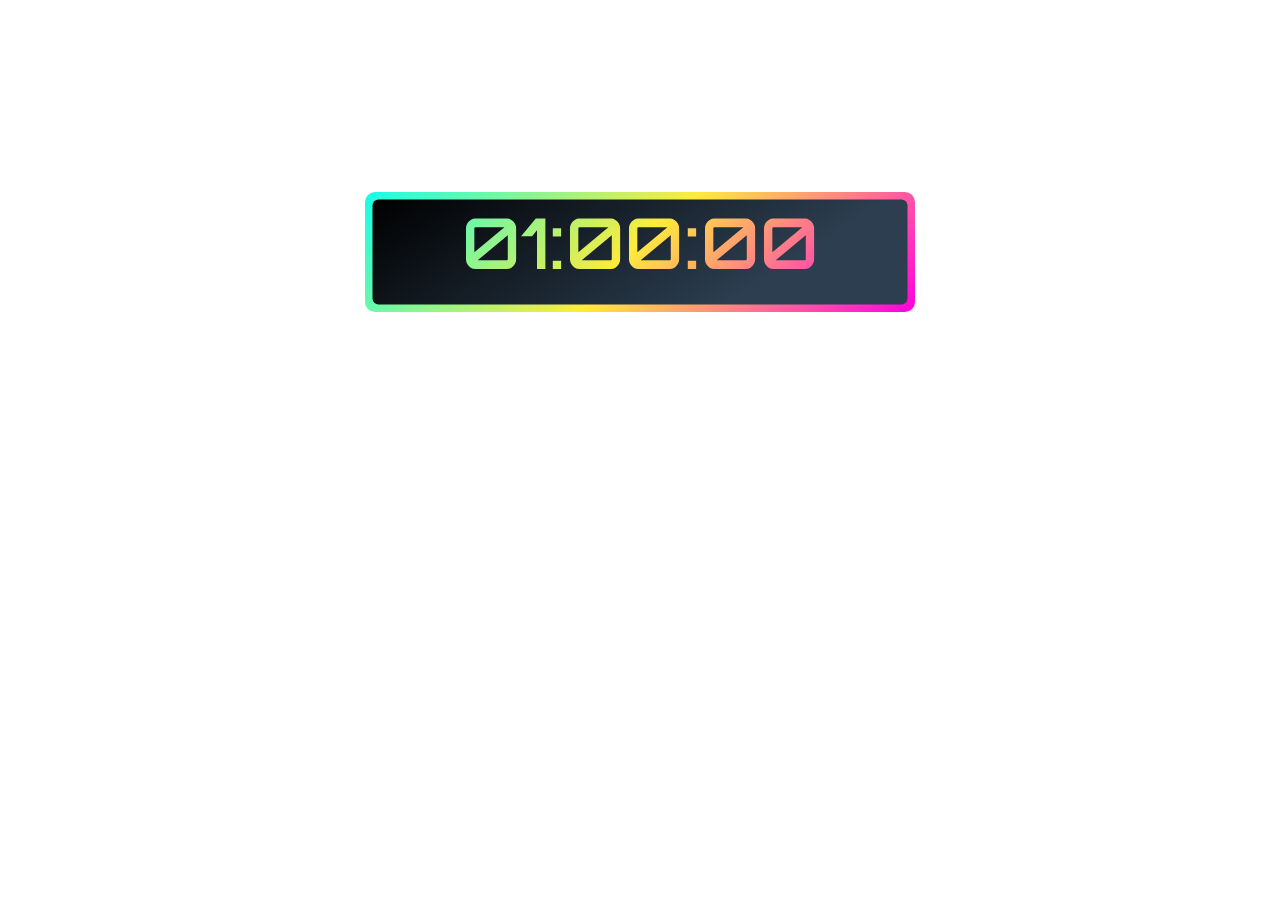
<file: spin-a-wheel-master/friends.html>
<!DOCTYPE html>
<html lang="en">

<head>
    <meta charset="utf-8">
    <title>Digital Clock</title>
    <style>
        @import url('https://fonts.googleapis.com/css?family=Orbitron');
        * {
            margin: 0;
            padding: 0;
        }
        
        html,
        body {
            display: grid;
            place-items: center;
        }
        
        #dayIntro {
            font-size: 40px;
            font-weight: 600;
            letter-spacing: 3px;
            border: 7px solid rgb(17, 129, 134);
            border-radius: 10px;
            margin: 20px;
            font-family: 'Times New Roman', Times, serif;
            padding: 15px;
            background: linear-gradient(180deg, #a8b9d3, rgb(173, 227, 229));
        }
        
        .container {
            height: 120px;
            width: 550px;
            position: relative;
            background: linear-gradient(135deg, #14ffe9, #ffeb3b, #ff00e0);
            border-radius: 10px;
            cursor: default;
        }
        
        .container .dispClock,
        .container {
            position: absolute;
            top: 28%;
            left: 50%;
            transform: translate(-50%, -50%);
        }
        
        .container .dispClock {
            top: 50%;
            height: 105px;
            width: 535px;
            background: linear-gradient(147deg, #000000 0%, #2c3e50 74%);
            border-radius: 6px;
            text-align: center;
        }
        
        .dispClock #time {
            line-height: 85px;
            color: #fff;
            font-size: 70px;
            font-weight: 600;
            letter-spacing: 1px;
            font-family: 'Orbitron', sans-serif;
            background: linear-gradient(135deg, #14ffe9, #ffeb3b, #ff00e0);
            -webkit-background-clip: text;
            -webkit-text-fill-color: transparent;
        }
    </style>
</head>

<body>
    <!--Display day information e.g Wednesday March 12,2021-->
    <div class="container">
        <!-- Display time -->
        <div class="dispClock">
            <div id="time">01:00:00</div>
        </div>
    </div>


</body>

</html>
</file>
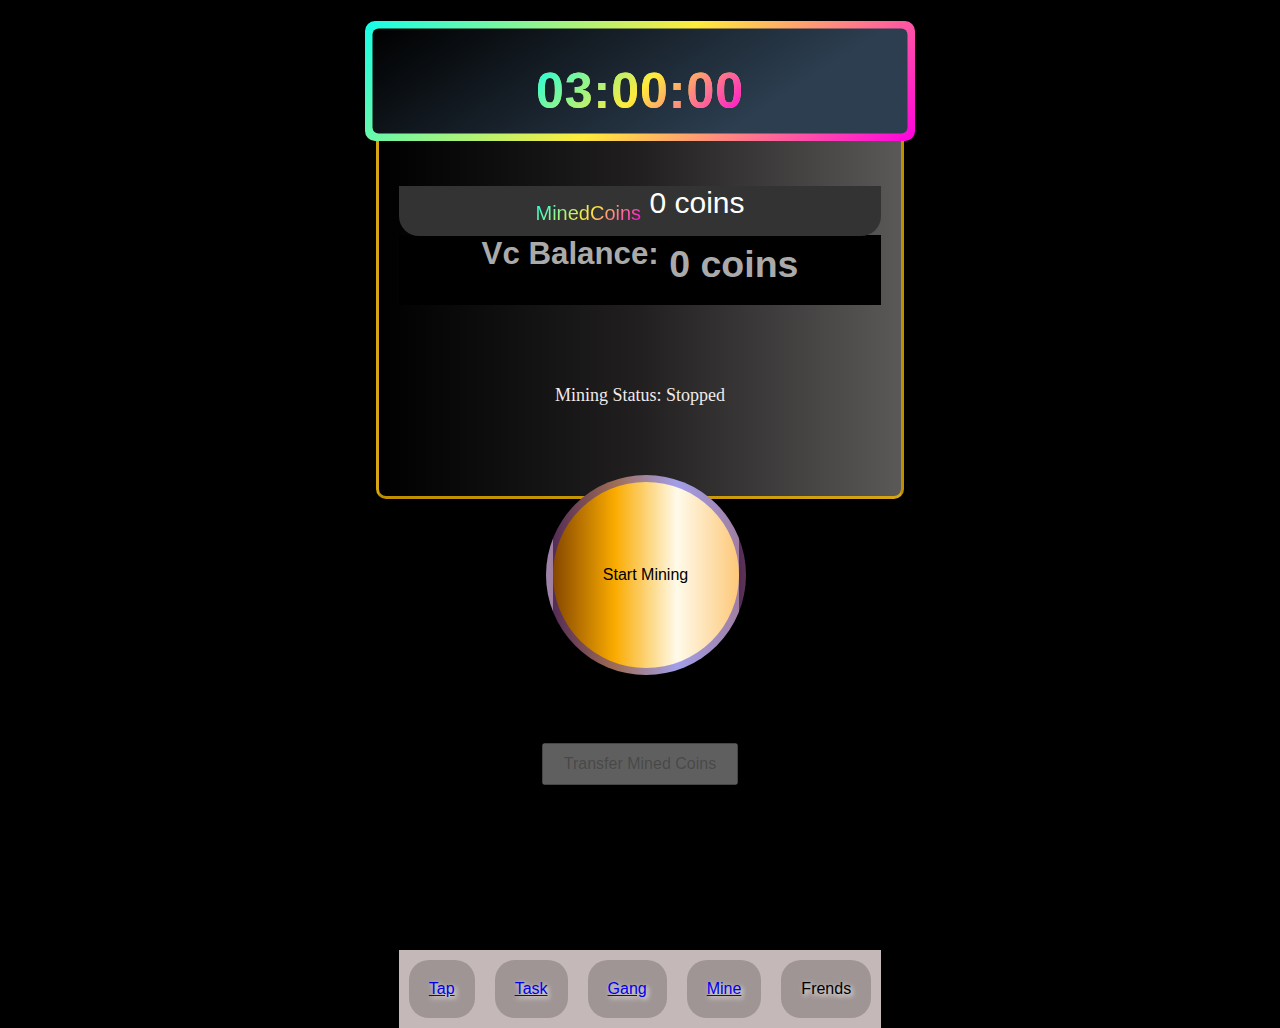
<file: spin-a-wheel-master/mine.html>
<!DOCTYPE html>
<html lang="en">

<head>
    <meta charset="UTF-8">
    <meta name="viewport" content="width=device-width, initial-scale=1.0">
    <title>Mining Simulation</title>
    <style>
        body {
            font-family: Arial, sans-serif;
            display: flex;
            justify-content: center;
            align-items: center;
            height: 100vh;
            background-color: black;
            margin: 0;
        }
        
        .container {
            width: 100%;
            text-align: center;
            background-image: linear-gradient(to right, black, rgb(33, 31, 31), rgb(91, 88, 88));
            ;
            padding: 20px;
            border-radius: 10px;
            box-shadow: 0 0 10px rgba(0, 0, 0, 0.1);
            bottom: 230px;
            border: 3px solid rgba(255, 191, 0, 0.749);
        }
        
        button {
            padding: 10px 20px;
            margin: 10px;
            font-size: 16px;
            cursor: pointer;
        }
        
        .startmine {
            background-image: linear-gradient(to right, rgb(133, 71, 0), rgb(250, 171, 0), rgb(255, 250, 234), rgb(253, 200, 121));
            font-family: Impact, Haettenschweiler, 'Arial Narrow Bold', sans-serif;
            border: 7px solid rgba(0, 0, 236, 0.363);
            position: relative;
            top: 320px;
            left: 80px;
            width: 200px;
            height: 200px;
            border-radius: 50%;
        }
        
        .stopmine {
            background-image: linear-gradient(to right, black, rgb(33, 31, 31), rgb(91, 88, 88));
            ;
            color: linear-gradient(to right, black, rgb(33, 31, 31), rgb(91, 88, 88));
            ;
            border: none;
            position: relative;
            bottom: 500px;
        }
        
        #status,
        #countdown,
        #mined {
            margin-top: 20px;
            font-size: 18px;
            color: #333;
        }
        /* Modal styles */
        
        .modal {
            display: none;
            position: fixed;
            z-index: 1;
            left: 0;
            top: 0;
            width: 40%;
            height: 40%;
            overflow: auto;
            background-color: rgba(0, 0, 0, 0.598);
        }
        
        .modal-content {
            background-color: rgba(0, 0, 0, 0.769);
            color: rgb(231, 220, 220);
            margin: 15% auto;
            padding: 20px;
            border: 1px solid #888;
            width: 100%;
            max-width: 300px;
            text-align: center;
        }
        
        .close {
            color: #aaa;
            float: right;
            font-size: 28px;
            font-weight: bold;
        }
        
        .close:hover,
        .close:focus {
            color: black;
            text-decoration: none;
            cursor: pointer;
            background-image: linear-gradient(to right, rgb(133, 71, 0), rgb(250, 171, 0), rgb(255, 250, 234), rgb(253, 200, 121));
        }
        
        .timing {
            position: relative;
            bottom: 230px;
            border: 3px solid rgba(255, 191, 0, 0.749);
        }
        
        .time {
            color: rgb(237, 235, 235);
        }
        
        .bal {
            color: #aaa;
        }
        
        @import url('https://fonts.googleapis.com/css?family=Orbitron');
        * {
            margin: 0;
            padding: 0;
        }
        
        html,
        body {
            display: grid;
            place-items: center;
        }
        
        #dayIntro {
            font-size: 40px;
            font-weight: 600;
            letter-spacing: 3px;
            border: 7px solid rgb(17, 129, 134);
            border-radius: 10px;
            margin: 20px;
            font-family: 'Times New Roman', Times, serif;
            padding: 15px;
            background: linear-gradient(180deg, #a8b9d3, rgb(173, 227, 229));
        }
        
        .excontainer {
            height: 120px;
            width: 550px;
            position: relative;
            background: linear-gradient(135deg, #14ffe9, #ffeb3b, #ff00e0);
            border-radius: 10px;
            cursor: default;
        }
        
        .excontainer .dispClock,
        .excontainer {
            position: absolute;
            top: 9%;
            left: 50%;
            transform: translate(-50%, -50%);
        }
        
        .excontainer .dispClock {
            top: 50%;
            height: 105px;
            width: 535px;
            background: linear-gradient(147deg, #000000 0%, #2c3e50 74%);
            border-radius: 6px;
            text-align: center;
        }
        
        .dispClock #time {
            line-height: 85px;
            color: #fff;
            font-size: 50px;
            font-weight: 600;
            letter-spacing: 1px;
            font-family: 'Orbitron', sans-serif;
            background: linear-gradient(135deg, #14ffe9, #ffeb3b, #ff00e0);
            -webkit-background-clip: text;
            -webkit-text-fill-color: transparent;
        }
        
        .mined {
            background-color: #333;
            color: #fff;
            position: relative;
            bottom: 240px;
            height: 50px;
            border-radius: 0 0 20px 20px;
        }
        
        .balance {
            position: relative;
            top: 160px;
            color: white !important;
            background-color: #000000;
            width: 100%;
            height: 70px;
            font-size: 25px;
        }
        
        .claim-button {
            background-image: linear-gradient(to right, rgb(133, 71, 0), rgb(250, 171, 0), rgb(255, 250, 234), rgb(253, 200, 121));
            font-family: 'Trebuchet MS', 'Lucida Sans Unicode', 'Lucida Grande', 'Lucida Sans', Arial, sans-serif;
            font-size: 20px;
        }
        
        .transfer {
            position: relative;
            top: 130px;
        }
        
        .info {
            background-color: rgb(197, 184, 184);
            color: black;
            text-shadow: 2px 2px 5px white;
            font-family: Impact, Haettenschweiler, 'Arial Narrow Bold', sans-serif;
            display: flex;
            float: right;
            position: relative;
            top: 180px;
        }
        
        .info1 {
            margin: 10px;
            padding: 20px;
            background-color: rgb(160, 149, 149);
            border-radius: 20px;
        }
    </style>
</head>

<body>
    <div class="container">
        <div class="balance">
            <h2 class="bal"> <span class="vc"><sup>Vc Balance:</sup> </span></Vc><span id="balance">0</span> coins</h2>
        </div>
        <button id="startButton" class="startmine">Start Mining</button>
        <button id="stopButton" disabled class="stopmine">Stop Mining</button>
        <p id="status" style="color: #f0eaea; font-family: 'Times New Roman', Times, serif;">Mining Status: Stopped</p>
        <p id="mined" class="mined" style="color: white; font-size: 30px;"><sub style="font-size: 20px; background: linear-gradient(135deg, #14ffe9, #ffeb3b, #ff00e0);
            -webkit-background-clip: text;
            -webkit-text-fill-color: transparent;">MinedCoins</sub> <span id="minedCoins">0</span> coins</p>
    </div>


    <div class="excontainer">
        <!-- Display time -->
        <div class="dispClock">
            <div id="countdown" style="background: linear-gradient(135deg, #14ffe9, #ffeb3b, #ff00e0);
            -webkit-background-clip: text;
            -webkit-text-fill-color: transparent; font-size: 50px;  font-family: 'Orbitron', sans-serif; letter-spacing: 1px;  font-weight: 600;"><span id="time" style="background: linear-gradient(135deg, #14ffe9, #ffeb3b, #ff00e0);
                -webkit-background-clip: text;
                -webkit-text-fill-color: transparent;">03:00:00</span></div>
        </div>
    </div>

    <!-- <p class="timing" style="color: rgb(201, 201, 186); font-family: Impact, Haettenschweiler, 'Arial Narrow Bold', sans-serif; width: 200px; height: 50px; border-radius: 0 0 20px 20px;"><span class="time" style="color: rgb(221, 221, 221);">00:</span><span style="color: rgb(216, 216, 199);">01:</span><span style="color: rgb(215, 215, 201);">00</span></p> -->

    <!-- Modal -->
    <div class="modal">
        <div class="modal-content">
            <span class="close">&times;</span>
            <p>You have mined for 3 hrs. claim your coins.</p>
            <button class="claim-button"> Claim Coins</button>
        </div>
    </div>

    <button class="transfer" id="transferButton" disabled>Transfer Mined Coins</button>


    <div class="info">
        <a href="tap.html">
            <div class="info1"> Tap</div>
        </a>
        <a href="task.html">
            <div class="info1"> Task</div>
        </a>
        <a href="gang.html">
            <div class="info1"> Gang</div>
        </a>
        <a href="mine.html">
            <div class="info1">Mine</div>
        </a>

        <div class="info1">Frends</div>
    </div>

    <script>
        const balanceElement = document.getElementById('balance');
        const minedCoinsElement = document.getElementById('minedCoins');
        const startButton = document.getElementById('startButton');
        const stopButton = document.getElementById('stopButton');
        const statusElement = document.getElementById('status');
        const countdownElement = document.getElementById('countdown');
        const transferButton = document.getElementById('transferButton');
        const modal = document.getElementById('modal');
        const closeModal = document.querySelector('.close');
        const claimButton = document.getElementById('claimButton');

        let balance = 0;
        let miningActive = false;
        let miningInterval;
        let miningStartTime;
        let minedCoins = 0;

        const miningRate = 10; // Coins per second (increased for faster mining)
        const updateInterval = 100; // Update every 100 milliseconds for faster feedback
        const maxMiningTime = 3 * 60 * 60 * 1000; // 3 hours in milliseconds


        function startMining() {
            if (!miningActive) {
                miningActive = true;
                miningStartTime = Date.now();
                statusElement.textContent = 'Mining Status: Active';
                stopButton.disabled = false;

                miningInterval = setInterval(() => {
                    const elapsedTime = Date.now() - miningStartTime;
                    const remainingTime = maxMiningTime - elapsedTime;

                    if (remainingTime <= 0) {
                        showModal();
                        stopMining();
                    } else {
                        updateCountdown(remainingTime);
                        minedCoins += miningRate * (updateInterval / 1000);
                        minedCoinsElement.textContent = Math.floor(minedCoins);
                    }
                }, updateInterval);
            }
        }

        function stopMining() {
            if (miningActive) {
                miningActive = false;
                clearInterval(miningInterval);
                statusElement.textContent = 'Mining Status: Stopped';
                stopButton.disabled = true;
            }
        }

        function updateCountdown(remainingTime) {
            const hours = Math.floor(remainingTime / (1000 * 60 * 60));
            const minutes = Math.floor((remainingTime % (1000 * 60 * 60)) / (1000 * 60));
            const seconds = Math.floor((remainingTime % (1000 * 60)) / 1000);

            countdownElement.textContent = `${String(hours).padStart(2, '0')}:${String(minutes).padStart(2, '0')}:${String(seconds).padStart(2, '0')}`;
        }

        function showModal() {
            modal.style.display = 'block';
        }

        function closeModalAction() {
            modal.style.display = 'none';
            claimCoins();
        }

        function claimCoins() {
            balance += Math.floor(minedCoins);
            balanceElement.textContent = balance;
            minedCoins = 0;
            minedCoinsElement.textContent = minedCoins;
            transferButton.disabled = false;
        }

        function transferCoins() {
            localStorage.setItem('balance', balance);
            alert('Coins transferred to the balance page!');
        }

        startButton.addEventListener('click', startMining);
        stopButton.addEventListener('click', stopMining);
        closeModal.addEventListener('click', closeModalAction);
        claimButton.addEventListener('click', closeModalAction);
        transferButton.addEventListener('click', transferCoins);

        window.onclick = function(event) {
            if (event.target == modal) {
                closeModalAction();
            }
        };
    </script>
</body>

</html>
</file>
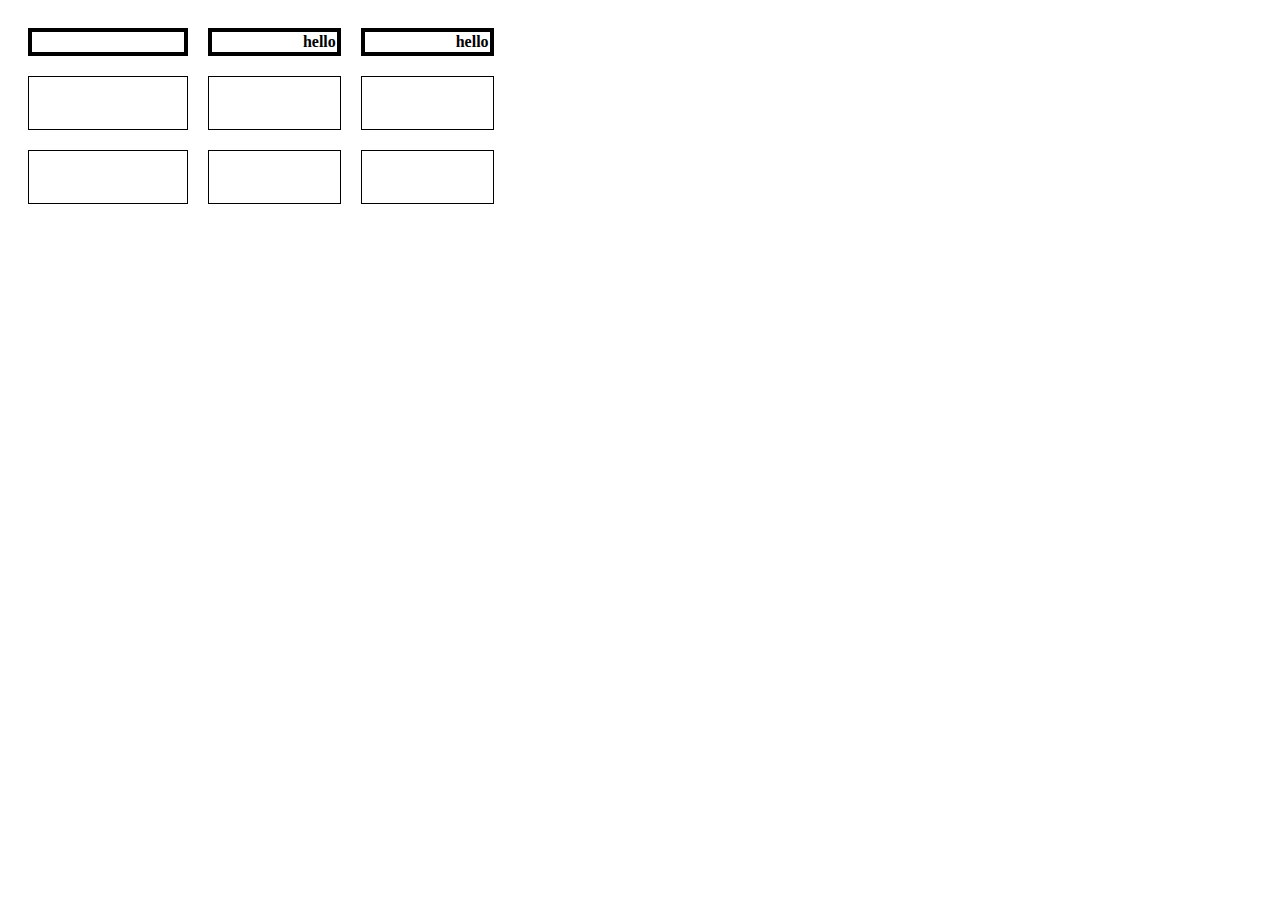
<file: spin-a-wheel-master/rabbit.html>
<!DOCTYPE html>
<html lang="en">

<head>
    <meta charset="UTF-8">
    <meta name="viewport" content="width=device-width, initial-scale=1.0">
    <title>Document</title>
    <style>
        table {
            border-collapse: none;
            width: 40%;
            border-spacing: 20px;
        }
        
        th {
            border: 4px solid black;
            text-align: right;
            border-spacing: 20px;
        }
        
        td {
            border: 1px solid black;
            height: 50px;
        }
    </style>
</head>

<body>
    <table>
        <tr>
            <th style="width: 150px;"></th>
            <th>hello</th>
            <th>hello</th>

        </tr>
        <tr>
            <td></td>
            <td></td>
            <td></td>
        </tr>
        <tr>
            <td></td>
            <td></td>
            <td></td>
        </tr>
    </table>
</body>

</html>
</file>
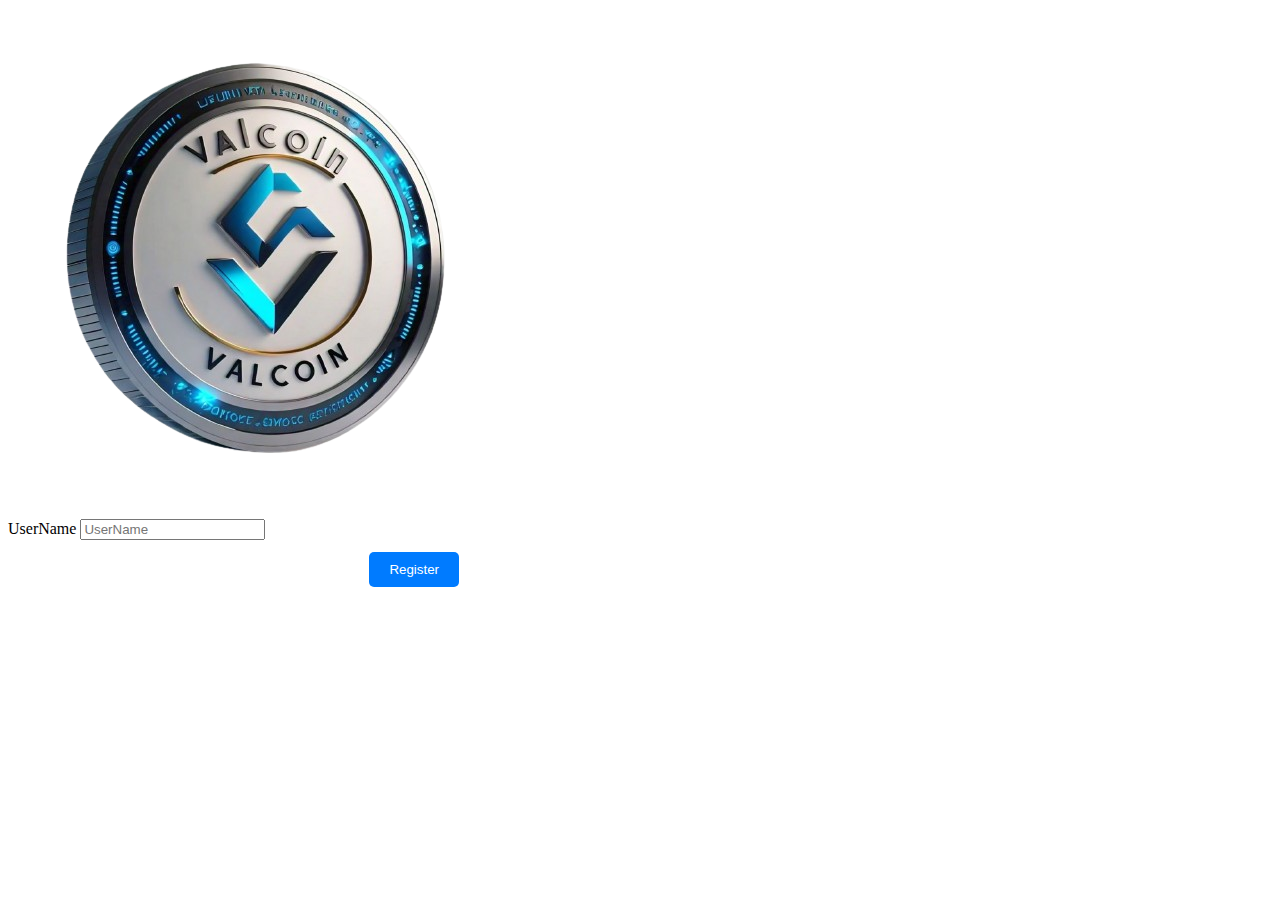
<file: spin-a-wheel-master/tap.html>
<!DOCTYPE html>
<html lang="en">

<head>
    <meta charset="UTF-8">
    <meta name="viewport" content="width=device-width, initial-scale=1.0">
    <title>User Dashboard</title>
    <link rel="stylesheet" href="https://cdn.jsdelivr.net/npm/bootstrap@5.0.0-alpha1/dist/css/bootstrap.min.css">
    <script src="https://cdnjs.cloudflare.com/ajax/libs/jquery/3.2.1/jquery.min.js"></script>
    <link rel="stylesheet" href="https://cdnjs.cloudflare.com/ajax/libs/font-awesome/4.7.0/css/font-awesome.min.css">
    <style>
        @media (max-width: 430px) {
            body {
                font-family: Arial, sans-serif;
                margin: 0;
                padding: 0;
            }
            .container {
                max-width: 600px;
                margin: 50px auto;
                padding: 20px;
                border: 1px solid #ccc;
                border-radius: 5px;
            }
            h1 {
                text-align: center;
            }
            form {
                display: flex;
                flex-direction: column;
                align-items: center;
            }
            label {
                margin-bottom: 10px;
            }
            input[type="text"] {
                width: 100%;
                padding: 8px;
                margin-bottom: 20px;
                border: 1px solid #ccc;
                border-radius: 5px;
            }
            button {
                padding: 10px 20px;
                background-color: #007bff;
                color: #fff;
                border: none;
                border-radius: 5px;
                cursor: pointer;
            }
            button:hover {
                background-color: #0056b3;
            }
            #username-display {
                text-align: center;
                font-size: 20px;
                margin-top: 20px;
            }
            .wrapper {
                height: 100vh;
                display: flex;
                justify-content: center;
                align-items: center;
                padding: 10px;
                background-color: #637dd1;
            }
            .card {
                width: 100% !important;
                background-color: #001334;
                color: #fff;
                position: relative;
                bottom: 195px;
                z-index: 1;
                height: 350px;
            }
            /* .about {
                padding: 10px;
                color: #fff;
            } */
            .about small {
                font-size: 10px;
            }
            hr {
                color: #fff;
                margin-top: 0px;
            }
            .steam {
                margin-top: -5px;
            }
            .seller {
                margin-top: -6px;
                font-size: 14px;
            }
            .steam-price {
                margin-right: 115px !important;
            }
            .margin {
                margin-top: -6px;
                color: #6c757d !important;
                font-size: 13px;
            }
            .response div {
                margin-right: 10px;
            }
            .fa-check-circle {
                color: #1775e5;
            }
            .fa-thumbs-up {
                color: #79d254;
            }
            .fa-thumbs-down {
                color: #e05a59;
            }
            .cart {
                height: 50px;
            }
        }
        
        .tap {
            position: relative;
            top: 10px;
            left: 90px;
        }
        
        .back {
            width: 460px;
            height: 500px;
            position: relative;
            bottom: 180px;
            right: 20px;
            z-index: -1;
            opacity: 0.6;
        }
        
        .time {
            background-color: black;
            position: relative;
            bottom: 35px;
            left: 200px;
            color: #ccc;
            font-family: 'Franklin Gothic Medium', 'Arial Narrow', Arial, sans-serif;
        }
        
        .left {
            position: relative;
            top: 20px;
            background-color: burlywood;
            border-radius: 30px 0 30px 0;
            text-align: center;
            border: 3px solid #104fbc;
            color: #001334;
            font-family: Georgia, 'Times New Roman', Times, serif;
            font-size: 20px;
            font-weight: 400px;
            width: 200px;
            position: relative;
            left: 210px;
        }
        
        .coin {
            position: absolute;
            top: 20px;
            width: 20px;
            height: 20px;
            background-color: gold;
            border-radius: 50%;
            animation: drop 1s ease-in-out forwards;
        }
        
        @keyframes drop {
            0% {
                transform: translateY(-50px);
                opacity: 1;
            }
            100% {
                transform: translateY(50px);
                opacity: 0;
            }
        }
        
        .plus-ten {
            position: absolute;
            color: rgb(44, 255, 44);
            font-size: 30px;
            animation: rise 1s ease-in-out forwards;
        }
        
        @keyframes rise {
            0% {
                opacity: 1;
                transform: translateY(0);
            }
            100% {
                opacity: 0;
                transform: translateY(-50px);
            }
        }
        
        .golden-text {
            color: #FFD700;
            /* This is the hex color code for gold */
        }
        
        #tap-image {
            width: 200px;
            cursor: pointer;
            transition: transform 0.1s;
            -webkit-tap-highlight-color: transparent;
            /* Removes the tap color overlay on mobile */
        }
        
        .shake {
            animation: shake 0.5s;
            animation-iteration-count: 1;
        }
        
        @keyframes shake {
            0% {
                transform: translate(1px, 1px) rotate(0deg);
            }
            10% {
                transform: translate(-1px, -2px) rotate(-1deg);
            }
            20% {
                transform: translate(-3px, 0px) rotate(1deg);
            }
            30% {
                transform: translate(3px, 2px) rotate(0deg);
            }
            40% {
                transform: translate(1px, -1px) rotate(1deg);
            }
            50% {
                transform: translate(-1px, 2px) rotate(-1deg);
            }
            60% {
                transform: translate(-3px, 1px) rotate(0deg);
            }
            70% {
                transform: translate(3px, 1px) rotate(-1deg);
            }
            80% {
                transform: translate(-1px, -1px) rotate(1deg);
            }
            90% {
                transform: translate(1px, 2px) rotate(0deg);
            }
            100% {
                transform: translate(1px, -2px) rotate(-1deg);
            }
        }
        
        .level {
            position: relative;
            left: 200px;
            font-size: 20px;
            font-family: Cambria, Cochin, Georgia, Times, 'Times New Roman', serif;
            color: #a76200;
        }
        
        .info {
            background-color: rgb(197, 184, 184);
            color: black;
            text-shadow: 2px 2px 5px white;
            font-family: Impact, Haettenschweiler, 'Arial Narrow Bold', sans-serif;
            display: flex;
            float: right;
            position: relative;
            bottom: 100px;
        }
        
        .info1 {
            margin: 10px;
            padding: 20px;
        }
        
        .upgrade {
            position: relative;
            bottom: 180px;
            background-color: #04AA6D;
            color: white;
            padding: 14px 20px;
            margin: 8px 0;
            border: none;
            cursor: pointer;
            width: 100%;
        }
        
        .buttonup {
            position: relative;
            left: 10px;
        }
        
        .buttonup:hover {
            opacity: 0.8;
        }
        
        .upgrade1 {
            position: relative;
            bottom: 180px;
        }
        
        .cancelbtn {
            width: auto;
            padding: 10px 18px;
            background-color: #f44336;
        }
        /* Center the image and position the close button */
        
        .imgcontainerup {
            text-align: center;
            margin: 24px 0 12px 0;
            position: relative;
        }
        
        img.avatar {
            width: 50%;
            border-radius: 10%;
        }
        
        .containerup {
            padding: 16px;
        }
        
        span.psw {
            float: right;
            padding-top: 16px;
        }
        /* The Modal (background) */
        
        .modalup {
            display: none;
            /* Hidden by default */
            position: fixed;
            /* Stay in place */
            z-index: 1;
            /* Sit on top */
            left: 0;
            top: 0;
            width: 100%;
            /* Full width */
            height: 100%;
            /* Full height */
            overflow: auto;
            /* Enable scroll if needed */
            background-color: rgb(0, 0, 0);
            /* Fallback color */
            background-color: rgba(0, 0, 0, 0.4);
            /* Black w/ opacity */
            padding-top: 60px;
        }
        /* Modal Content/Box */
        
        .modalup-content {
            background-color: rgba(0, 0, 38, 0.838);
            margin: 5% auto 15% auto;
            /* 5% from the top, 15% from the bottom and centered */
            border: 1px solid #888;
            width: 80%;
            /* Could be more or less, depending on screen size */
        }
        /* The Close Button (x) */
        
        .close {
            position: absolute;
            right: 25px;
            top: 0;
            color: #8753ff;
            font-size: 40px;
            font-weight: bold;
        }
        
        .close:hover,
        .close:focus {
            color: red;
            cursor: pointer;
        }
        /* Add Zoom Animation */
        
        .animate {
            -webkit-animation: animatezoom 0.6s;
            animation: animatezoom 0.6s
        }
        
        @-webkit-keyframes animatezoom {
            from {
                -webkit-transform: scale(0)
            }
            to {
                -webkit-transform: scale(1)
            }
        }
        
        @keyframes animatezoom {
            from {
                transform: scale(0)
            }
            to {
                transform: scale(1)
            }
        }
        /* Change styles for span and cancel button on extra small screens */
        
        span.psw {
            display: block;
            float: none;
        }
        
        .cancelbtn {
            width: 100%;
        }
        
        .info {
            background-color: rgb(197, 184, 184);
            color: black;
            text-shadow: 2px 2px 5px white;
            font-family: Impact, Haettenschweiler, 'Arial Narrow Bold', sans-serif;
            display: flex;
            float: right;
            width: 100%;
            position: relative;
            bottom: 180px;
        }
        
        .info1 {
            margin: 8px;
            padding: 10px;
            background-color: rgb(160, 149, 149);
            border-radius: 20px;
        }
    </style>
</head>

<body>
    <div class="wrapper">

        <div class="card py-3 px-2">

            <div class="about">
                <div class="d-flex flex-row align-items-center">
                    <img src="https://img.icons8.com/fluent/96/000000/user-male-circle.png" width="40" />
                    <div class="d-flex flex-column ml-2">
                        <span id="username-display"></span>
                        <small class="text-muted seller">miner</small>
                        <div class="time" id="countdown">
                            <span style="font-family: 'Franklin Gothic Medium', 'Arial Narrow', Arial, sans-serif;"> 01 </span><span> 00 </span> <span>00</span>

                        </div>

                        <div id="level" class="level">Level: 0</div>


                    </div>
                </div>


                <hr>

                <div class="d-flex justify-content-between align-items-center p-2 text-white">
                    <h2 id="balance" style="color: #ccc; font-family: Georgia, 'Times New Roman', Times, serif;">0 </h2> <span class="golden-text" style="color: #FFD700; margin-right: 300px;"><sub>Vc</sub></span>
                </div>

                <hr>

                <div class="mt-5 p-2">
                    <button class="btn btn-primary btn-block cart">Connect Wallet-></button>
                    <button class="btn btn-outline-primary btn-block cart"><i class="fa fa-eye text-primary"></i> Inspect in Game</button>
                </div>
            </div>

            <p id="tap-count" class="left">Taps Left: 100</p>

            <img src="valcoin3-removebg-preview.png" alt="Tap me!" id="tap-image" style="width: 250px; height: 250px;" class="tap">
            <img src="valcoin.png" alt="" class="back">

            <!-- Upgrade and Bot buttons -->
            <button id="upgrade-button" class="upgrade" onclick="document.getElementById('id01').style.display='block'">Upgrade</button>
            <button class="upgrade1" onclick="document.getElementById('id02').style.display='block'">Activate Bot</button>
            <div id="id01" class="modalup">

                <form class="modalup-content animate" action="" method="post">
                    <div class="imgcontainerup">
                        <span onclick="document.getElementById('id01').style.display='none'" class="close" title="Close Modal">&times;</span>
                        <img src="level1-removebg-preview.png" alt="Avatar" class="avatar" id="level">
                    </div>

                    <div class="containerup">

                        <p style="text-align: center; color: rgb(181, 175, 175); text-shadow: 1px 1px 1px black;">Upgrade level with 20,000 Valcoins</p>
                        <button class="buttonup">Upgrade to level 1</button>

                    </div>

                    <div class="containerup" style="background-color:#f1f1f1">
                        <button type="button" onclick="document.getElementById('id01').style.display='none'" class="cancelbtn" class="buttonup">Later</button>

                    </div>
                </form>
            </div>

            <div id="id02" class="modalup">

                <form class="modalup-content animate" action="" method="post">
                    <div class="imgcontainerup">
                        <span onclick="document.getElementById('id02').style.display='none'" class="close" title="Close Modal">&times;</span>
                        <img src="bot-removebg-preview.png" alt="Avatar" class="avatar">
                    </div>

                    <div class="containerup">

                        <p style="text-align: center; color: rgb(181, 175, 175); text-shadow: 1px 1px 1px black;">Activate Bot with 50,000 Valcoins</p>
                        <button id="bot-button" class="buttonup" style="margin-left: 45px;" disabled>Activate Bot</button>


                    </div>

                    <div class="containerup" style="background-color:#f1f1f1">
                        <button type="button" onclick="document.getElementById('id02').style.display='none'" class="cancelbtn" class="buttonup">Later</button>

                    </div>
                </form>
            </div>




            <div class="info">
                <a href="tap.html">
                    <div class="info1"> Tap <img src="tap.png" alt="" style="width: 30px; height: 30px;"></div>
                </a>
                <a href="task.html">
                    <div class="info1"> Task
                        <img src="task.png" alt="" style="width: 30px; height: 30px;">
                    </div>
                </a>
                <div class="info1"> Gang <img src="earn.png" alt="" style="width: 30px; height: 30px;"></div>
                <a href="mine.html">
                    <div class="info1">Mine
                        <img src="mine.png" alt="" style="width: 30px; height: 30px;">
                    </div>
                </a>
                <div class="info1">Frends <img src="invite.png" alt="" style="width: 30px; height: 30px;"></div>
            </div>


            <script>
                document.addEventListener('DOMContentLoaded', function() {
                    const username = localStorage.getItem('username');
                    if (username) {
                        document.getElementById('username-display').textContent = username;
                    } else {
                        window.location.href = 'index.html';
                    }
                });

                let balance = 0;
                let tapsLeft = 100;
                let tapIncrement = 3;
                let upgradeCost = 2000;
                let botCost = 10000;
                let upgradeLevel = 0;
                let botEnabled = false;
                let countdownInterval;
                let botInterval;

                const upgrades = [{
                    cost: 2000,
                    tapIncrement: 7,
                    tapsAdded: 500
                }, {
                    cost: 5000,
                    tapIncrement: 10,
                    tapsAdded: 2000
                }, {
                    cost: 10000,
                    tapIncrement: 12,
                    tapsAdded: 4000
                }, {
                    cost: 50000,
                    tapIncrement: 15,
                    tapsAdded: 2000
                }, {
                    cost: 100000,
                    tapIncrement: 18,
                    tapsAdded: 2000
                }, {
                    cost: 20000,
                    tapIncrement: 20,
                    tapsAdded: 2000

                }, {
                    cost: 500000,
                    tapIncrement: 25,
                    tapsAdded: 2000

                }];

                document.getElementById('tap-image').addEventListener('click', function() {
                    tapAction();
                });

                document.getElementById('upgrade-button').addEventListener('click', function() {
                    if (balance >= upgradeCost) {
                        balance -= upgradeCost;
                        tapsLeft += upgrades[upgradeLevel].tapsAdded;
                        tapIncrement = upgrades[upgradeLevel].tapIncrement;

                        // Update the upgrade level and cost if possible
                        upgradeLevel++;
                        document.getElementById('level').textContent = `Level: ${upgradeLevel}`;

                        if (upgradeLevel < upgrades.length) {
                            upgradeCost = upgrades[upgradeLevel].cost;
                            this.textContent = `Upgrade to Level ${upgradeLevel + 1} for ${upgradeCost} coins`;
                        } else {
                            this.disabled = true; // Disable the button if no more upgrades are available
                            this.textContent = 'No more upgrades available';
                        }

                        // Update the balance, taps left
                        document.getElementById('balance').textContent = `${balance}`;
                        document.getElementById('tap-count').textContent = `Taps left: ${tapsLeft}`;

                        // Disable upgrade button if balance is insufficient
                        if (balance < upgradeCost) {
                            this.disabled = true;
                        }

                        // Check if bot can be enabled
                        if (balance >= botCost) {
                            document.getElementById('bot-button').disabled = false;
                        }
                    }
                });

                document.getElementById('bot-button').addEventListener('click', function() {
                    if (balance >= botCost) {
                        balance -= botCost;
                        botEnabled = true;
                        this.disabled = true;
                        this.textContent = 'Tapping Bot Activated';

                        // Start bot tapping interval
                        botInterval = setInterval(() => {
                            botTapAction();
                        }, 1000); // Bot taps every second

                        // Update the balance
                        document.getElementById('balance').textContent = `${balance} `;
                    }
                });

                function tapAction() {
                    if (tapsLeft > 0) {
                        performTap();
                        tapsLeft--;

                        // Update the taps left display
                        document.getElementById('tap-count').textContent = `Taps left: ${tapsLeft}`;

                        // Check if taps are exhausted
                        if (tapsLeft === 0) {
                            startCountdown();
                        }
                    }
                }

                function botTapAction() {
                    performTap();
                }

                function performTap() {
                    // Play tapping sound
                    // document.getElementById('tap-sound').play();

                    // Add the shake animation class
                    document.getElementById('tap-image').classList.add('shake');

                    // Remove the shake class after animation ends
                    document.getElementById('tap-image').addEventListener('animationend', () => {
                        document.getElementById('tap-image').classList.remove('shake');
                    }, {
                        once: true
                    });

                    // Increment the balance
                    balance += tapIncrement;

                    // Update the balance display
                    document.getElementById('balance').textContent = `${balance} `;

                    // Create and animate coins
                    for (let i = 0; i < 10; i++) {
                        createCoin();
                    }

                    // Display +tapIncrement animation
                    displayPlusTapIncrement();

                    // Enable upgrade button if balance is sufficient
                    if (balance >= upgradeCost) {
                        document.getElementById('upgrade-button').disabled = false;
                    }

                    // Enable bot button if balance is sufficient and bot is not yet bought
                    if (balance >= botCost && !botEnabled) {
                        document.getElementById('bot-button').disabled = false;
                    }
                }

                function createCoin() {
                    const coin = document.createElement('div');
                    coin.classList.add('coin');
                    document.body.appendChild(coin);

                    // Random position and animation
                    const x = Math.random() * window.innerWidth;
                    const y = Math.random() * window.innerHeight;
                    coin.style.left = `${x}px`;
                    coin.style.top = `${y}px`;

                    // Remove coin after animation
                    setTimeout(() => {
                        coin.remove();
                    }, 1000);
                }

                function displayPlusTapIncrement() {
                    const plusIncrement = document.createElement('div');
                    plusIncrement.classList.add('plus-ten');
                    plusIncrement.textContent = `+${tapIncrement}`;
                    const imgRect = document.getElementById('tap-image').getBoundingClientRect();
                    plusIncrement.style.left = `${imgRect.left + imgRect.width / 2}px`;
                    plusIncrement.style.top = `${imgRect.top}px`;
                    document.body.appendChild(plusIncrement);

                    // Remove +tapIncrement after animation
                    setTimeout(() => {
                        plusIncrement.remove();
                    }, 1000);
                }

                function startCountdown() {
                    const countdownElement = document.getElementById('countdown');
                    countdownElement.style.display = 'block';
                    let timeLeft = 3600;

                    countdownInterval = setInterval(() => {
                        timeLeft--;
                        const hours = Math.floor(timeLeft / 3600);
                        const minutes = Math.floor((timeLeft % 3600) / 60);
                        const seconds = timeLeft % 60;

                        countdownElement.textContent = `${hours.toString().padStart(2, '0')}:${minutes.toString().padStart(2, '0')}:${seconds.toString().padStart(2, '0')}`;

                        if (timeLeft <= 0) {
                            clearInterval(countdownInterval);
                            tapsLeft = 100;
                            document.getElementById('tap-count').textContent = `Taps left: ${tapsLeft}`;
                            countdownElement.style.display = 'none';

                            // Restart the bot tapping if bot is enabled
                            if (botEnabled) {
                                botInterval = setInterval(() => {
                                    tapAction();
                                }, 1000); // Bot taps every second
                            }
                        }
                    }, 1000);
                }




                const balanceElement = document.getElementById('balance');
                const minedCoinsElement = document.getElementById('minedCoins');
                const startButton = document.getElementById('startButton');
                const stopButton = document.getElementById('stopButton');
                const statusElement = document.getElementById('status');
                const countdownElement = document.getElementById('countdown');
                const transferButton = document.getElementById('transferButton');
                const modal = document.getElementById('modal');
                const closeModal = document.querySelector('.close');
                const claimButton = document.getElementById('claimButton');


                const refreshButton = document.getElementById('refreshButton');

                function updateBalance() {
                    const storedBalance = localStorage.getItem('balance');
                    if (storedBalance !== null) {
                        balanceElement.textContent = storedBalance;
                    } else {
                        balanceElement.textContent = '0';
                    }
                }

                refreshButton.addEventListener('click', updateBalance);

                // Update balance on page load
                updateBalance();
            </script>
</body>

</html>
</file>
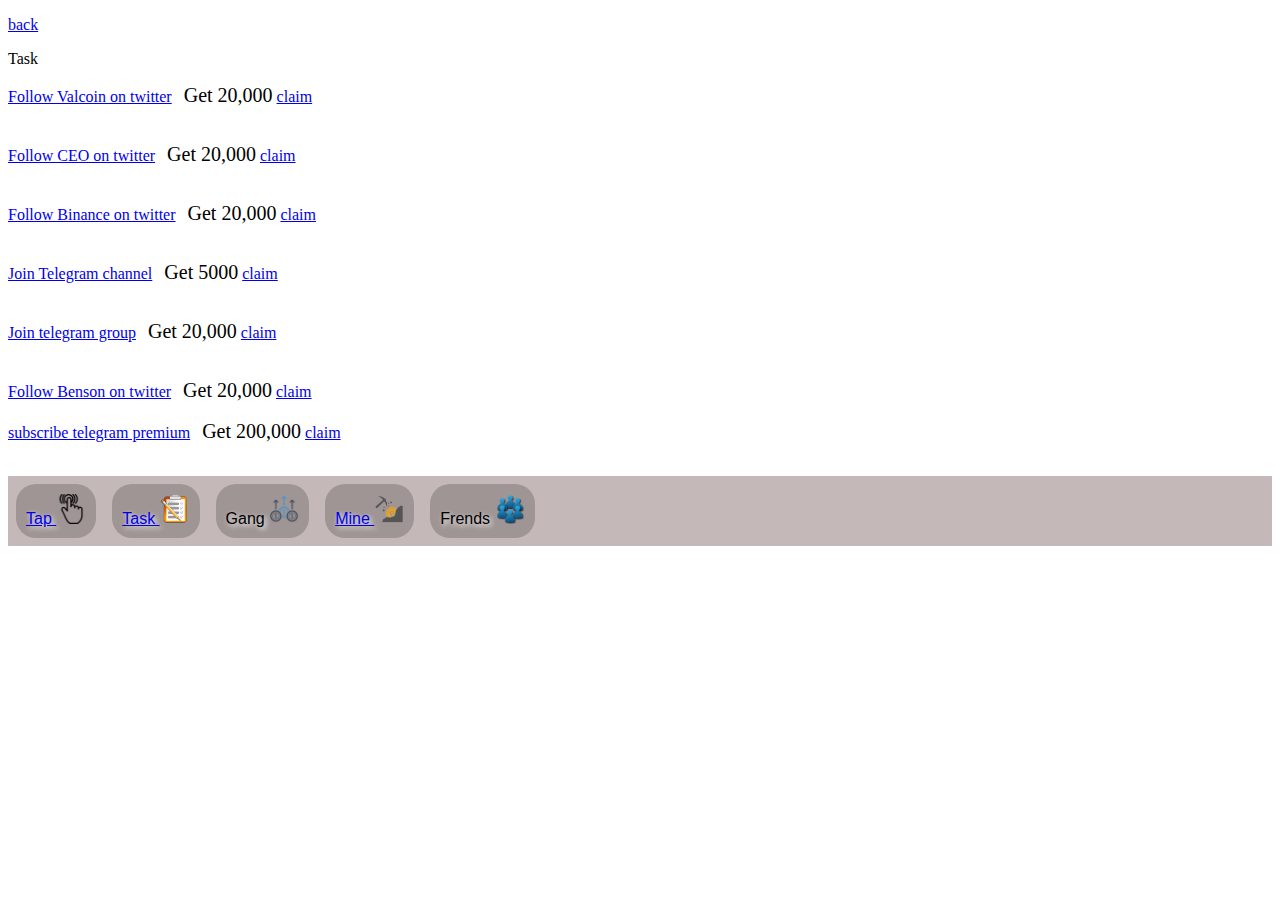
<file: spin-a-wheel-master/task.html>
<!DOCTYPE html>
<html lang="en">

<head>
    <meta charset="UTF-8">
    <meta name="viewport" content="width=device-width, initial-scale=1.0">
    <title>Document</title>
    <style>
        @media (max-width: 430px) {
             :root {
                --size: 50vh;
                --s: calc(var(--size) / 6);
                --bor: calc(var(--size) / 30);
                --boxShadow: calc(var(--size) / 12);
            }
            body {
                margin: 0;
                padding: 0;
                box-sizing: border-box;
                background-color: #000;
                overflow: hidden;
            }
            .circle {
                position: absolute;
                left: 50%;
                top: 50%;
                transform: translate(-50%, -50%);
                width: var(--size);
                height: var(--size);
                filter: url(#wavy) blur(1px);
            }
            .circle:before,
            .circle:after {
                content: "";
                position: absolute;
                top: var(--s);
                left: var(--s);
                right: var(--s);
                bottom: var(--s);
                border-radius: 50%;
                border: var(--bor) solid #fff;
            }
            .circle:before {
                box-shadow: 0 0 var(--boxShadow) #0f0, inset 0 0 var(--boxShadow) #0f0;
                -webkit-box-reflect: below 10px linear-gradient(transparent, transparent, #0002);
                animation: move 5s linear infinite;
            }
            .circle:after {
                box-shadow: 0 0 calc(var(--bor)/2) #fff, inset 0 0 var(--bor) #fff;
            }
            @keyframes move {
                0% {
                    box-shadow: 0 0 var(--boxShadow) #0f0, inset 0 0 var(--boxShadow) #0f0;
                    filter: hue-rotate(0deg);
                }
                20% {
                    box-shadow: 0 0 60px #0f0, inset 0 0 60px #0f0;
                }
                40% {
                    box-shadow: 0 0 40px #0f0, inset 0 0 40px #0f0;
                }
                60% {
                    box-shadow: 0 0 80px #0f0, inset 0 0 80px #0f0;
                }
                80% {
                    box-shadow: 0 0 100px #0f0, inset 0 0 100px #0f0;
                }
                100% {
                    box-shadow: 0 0 var(--boxShadow) #0f0, inset 0 0 var(--boxShadow) #0f0;
                    filter: hue-rotate(360deg);
                }
            }
            svg {
                width: 0;
                height: 0;
            }
            table {
                background-color: beige;
            }
            tr {
                border-color: 2px solid black;
                border-collapse: collapse;
            }
            td {
                border-color: 2px solid black;
            }
            .task1 {
                position: relative;
                top: 10px;
                font-size: 20px;
                font-family: 'Gill Sans', 'Gill Sans MT', Calibri, 'Trebuchet MS', sans-serif;
                border-radius: 0 30px 0 0;
                border: 2px solid goldenrod;
                width: 100%;
                height: 35px;
            }
            .task_a {
                text-decoration: none;
                border: 2px solid goldenrod;
                border-radius: 25px;
                color: white;
            }
            .claim {
                text-decoration: none;
                width: 100px;
                color: black;
                font-family: 'Segoe UI', Tahoma, Geneva, Verdana, sans-serif;
                font-size: 20px;
                background-color: white;
                box-shadow: 2px 2px 3px;
                border-radius: 10px;
            }
            .taskh {
                color: white;
                font-size: 20px;
                font-family: 'Orbitron', sans-serif;
                letter-spacing: 1px;
                text-align: center;
                position: relative;
                left: 150px;
                top: 5px;
                border-top: 3px solid white;
                border-radius: 20px;
                width: 100px;
            }
            .back {
                color: #000;
                background-color: rgb(255, 162, 0);
                width: 80px;
                color: white;
                font-size: 25px;
                border-radius: 50px 0 0 50px;
            }
            .backa {
                position: relative;
                left: 5px;
                text-align: right;
                text-decoration: none;
            }
            .alldiv {
                background-color: rgba(3, 3, 73, 0.724);
            }
        }
        
        .info {
            background-color: rgb(197, 184, 184);
            color: black;
            text-shadow: 2px 2px 5px white;
            font-family: Impact, Haettenschweiler, 'Arial Narrow Bold', sans-serif;
            display: flex;
            float: right;
            position: relative;
            top: 15px;
            width: 100%;
        }
        
        .info1 {
            margin: 8px;
            padding: 10px;
            background-color: rgb(160, 149, 149);
            border-radius: 20px;
        }
    </style>
</head>

<body>


    <div class="circle"></div>
    <filter id="wavy">
        <feTurbulence x="0" y="0" baseFrequency="0.009" numOctaves="5" speed="2">
            <animate attributeName="baseFrequency" dur="60s" values="0.02; 0.005; 0.02" repeatCount="indefinite">

        </feTurbulence>
        <feDisplacementMap in="SourceGraphic" scale="30">

            </feTurbulence>
            <a href="tap.html" class="backa">
                <p class="back">back</p>
            </a>
            <p class="taskh">Task</p>

            <div class="alldiv">
                <div class="task1"> <a href="#" class="task_a">Follow Valcoin on twitter</a> <span style="font-size: 20px; background-color: #fff; margin-left: 8px">Get 20,000</span>
                    <a href="#" class="claim">claim</a></div>
                <br>
                <br>
                <div class="task1"> <a href="#" class="task_a">Follow CEO on twitter</a> <span style="font-size: 20px; background-color: #fff; margin-left: 8px">Get 20,000</span>
                    <a href="#" class="claim">claim</a></div>
                <br>
                <br>
    </filter>
    <div class="task1"> <a href="#" class="task_a">Follow Binance on twitter</a> <span style="font-size: 20px; background-color: #fff; margin-left: 8px">Get 20,000</span>
        <a href="#" class="claim">claim</a></div>
    <br>
    <br>

    <div class="task1"> <a href="#" class="task_a">Join Telegram channel</a> <span style="font-size: 20px; background-color: #fff; margin-left: 8px">Get 5000</span>
        <a href="#" class="claim">claim</a></div>
    <br>
    <br>
    <div class="task1"> <a href="#" class="task_a">Join telegram group</a> <span style="font-size: 20px; background-color: #fff; margin-left: 8px">Get 20,000</span>
        <a href="#" class="claim">claim</a></div>
    <br>
    <br>
    <div class="task1"> <a href="#" class="task_a">Follow Benson on twitter</a> <span style="font-size: 20px; background-color: #fff; margin-left: 8px">Get 20,000</span>
        <a href="#" class="claim">claim</a></div>
    <br>
    <div class="task1"> <a href="#" class="task_a">subscribe telegram premium</a> <span style="font-size: 20px; background-color: #fff; margin-left: 8px">Get 200,000</span>
        <a href="#" class="claim">claim</a></div>
    <br>
    </div>


    <div class="info">
        <a href="tap.html">
            <div class="info1"> Tap <img src="tap.png" alt="" style="width: 30px; height: 30px;"></div>
        </a>
        <a href="task.html">
            <div class="info1"> Task
                <img src="task.png" alt="" style="width: 30px; height: 30px;">
            </div>
        </a>
        <div class="info1"> Gang <img src="earn.png" alt="" style="width: 30px; height: 30px;"></div>
        <a href="mine.html">
            <div class="info1">Mine
                <img src="mine.png" alt="" style="width: 30px; height: 30px;">
            </div>
        </a>
        <div class="info1">Frends <img src="invite.png" alt="" style="width: 30px; height: 30px;"></div>
    </div>
</body>

</html>
</file>
